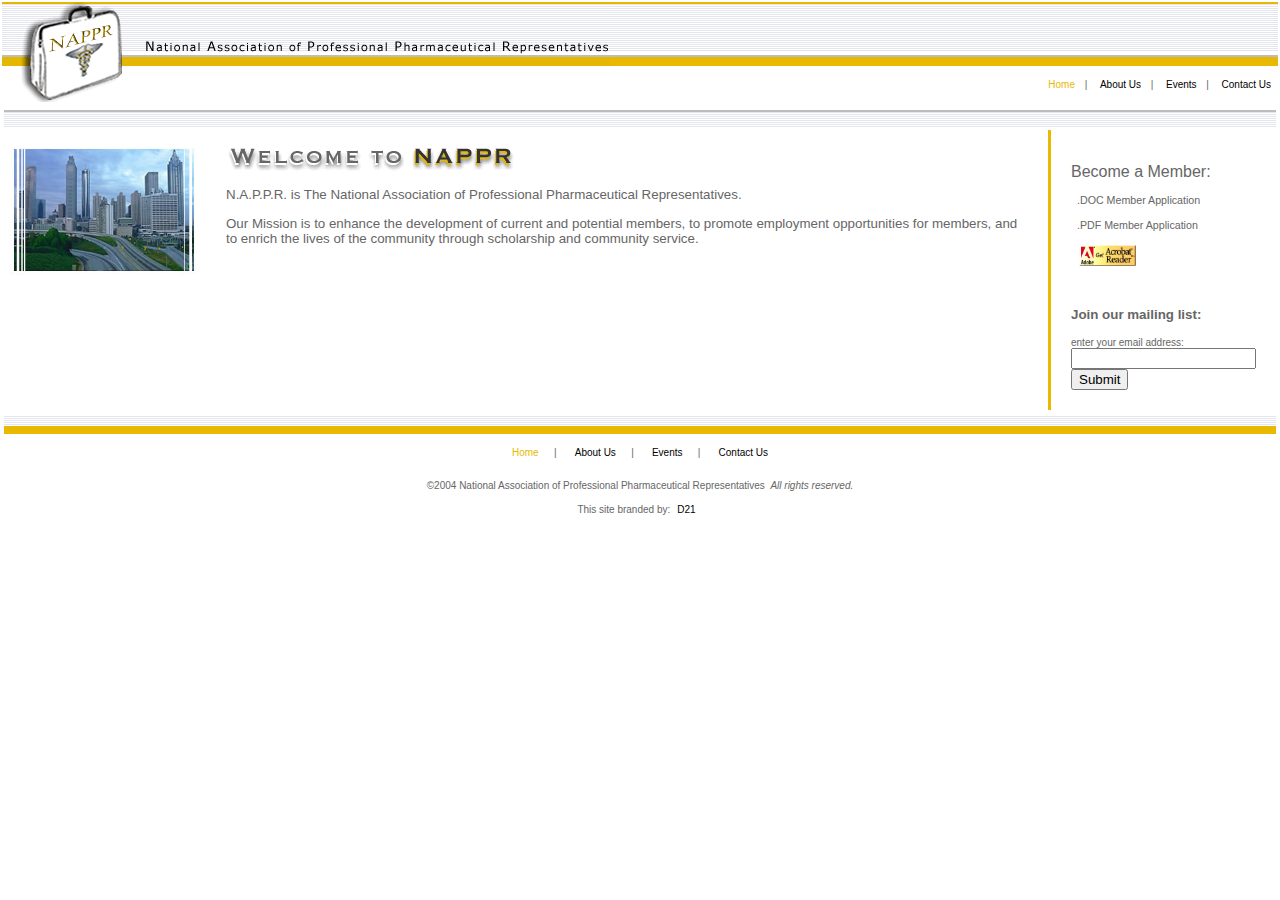
<file: nappr_main/index.html>
<!DOCTYPE html PUBLIC "-//W3C//DTD XHTML 1.0 Transitional//EN"
    "http://www.w3.org/TR/xhtml1/DTD/xhtml1-transitional.dtd">
<html xmlns="http://www.w3.org/1999/xhtml">
<head>
<title>NAPPR.net :.. Home</title>
<meta http-equiv="Content-Type" content="text/html; charset=iso-8859-1" />
<meta http-equiv="Expires" content="-1" />
<meta http-equiv="pragma" content="no-cache" />
<meta name="author" content="will bowling" />
<meta name="ROBOTS" content="ALL" />
<meta name="Description" content="The National Association of Professional Pharmacuetical Representatives" />
<meta name="Keywords" content="nappr.net, nappr, national, association, pharmacuetical, representatives" />
<script language="JavaScript" type="text/javascript">
<!-- hide from javascript disabled browsers.
	
	function qLinks()
		{ }
	
//-->
</script>

<link href="docs/nappr.css" rel="stylesheet" type="text/css" />
<script language="JavaScript" type="text/javascript">
<!--
function MM_reloadPage(init) {  //reloads the window if Nav4 resized
  if (init==true) with (navigator) {if ((appName=="Netscape")&&(parseInt(appVersion)==4)) {
    document.MM_pgW=innerWidth; document.MM_pgH=innerHeight; onresize=MM_reloadPage; }}
  else if (innerWidth!=document.MM_pgW || innerHeight!=document.MM_pgH) location.reload();
}
MM_reloadPage(true);
//-->
</script>
</head>
<body marginheight="0" marginwidth="0" leftmargin="0" topmargin="0" rightmargin="0" bottommargin="0">
<table width="100%">
  <tr> 
    <td align="left"> 
      <!-- insert nested head and logo nav here -->
      <table border="0" cellpadding="0" cellspacing="0" width="100%">
        <tr>
          <!-- row 1 -->
          <td colspan="2" background="images/shim.gif" height="15"><a href="#" class="head"><img src="images/top1.gif" alt="" name="top1" width="609" height="65" border="0" id="top1" /></a></td>
        </tr>
        <tr>
          <!-- row 2 -->
          <td><img src="images/top2.gif" alt="" name="top2" width="125" height="35" border="0" id="top2" /></td>
          <td bgcolor="#ffffff" align="right" id="subfooter"> <a href="#" id="home"  style="color: #e8b900;">Home</a>&nbsp;|&nbsp; 
            <a href="docs/about.html" id="about">About Us</a>&nbsp;|&nbsp; <a href="docs/events.html" id="events">Events</a>&nbsp;|&nbsp; 
            <!-- <a href="docs/gallery.html" id="gallery">Gallery</a>&nbsp;|&nbsp; -->
            <a href="docs/contact.html" id="contact">Contact Us</a> </td>
        </tr>
      </table></td>
  </tr>
  <tr> 
    <td id="main"> 
      <!-- nested table  -->
      <table width="100%" border="0">
        <tr> 
          <td colspan="3" height="22" background="images/btmshim.gif"></td>
        </tr>
        <tr> 
          <td width="160" height="208" align="left" valign="top"> <img src="images/skyline.jpg" alt="" width="200" border="0" id="mainimage" /> 
          </td>
          <td align="left" valign="top" id="main1"> <img src="images/welcome.gif" alt="welcome to nappr" border="0" align="top" id="headerimg" /> 
            <p>N.A.P.P.R. is The National Association of Professional Pharmaceutical 
              Representatives.</p>
            <p> Our Mission is to enhance the development of current and potential 
              members, to promote employment opportunities for members, and to 
              enrich the lives of the community through scholarship and community 
              service. </p>
            <br /> </td>
          <td align="left" valign="top" id="main2" width="160"> 
		  
		                
			<h2>Become a Member:</h2>			
		
            	<p><a href="docs/NAPPRapp.doc" target="_blank" class="qlinks">.DOC Member Application</a></p>
           	    <p><a href="docs/NAPPRapp.pdf" target="_blank" class="qlinks">.PDF Member Application</a></p>
                <p><a href="http://www.adobe.com/products/acrobat/readstep2.html" class="qlinks">
				<img src="images/reader.gif" alt="get acrobat reader" width="60" border="0" /></a></p>
           			
			<br />
						
            <!-- quick links form  
            <form action="" name="quicklinks" id="quicklinks">
              <select name="select">
                <option>:: Quicklinks ::</option>
                <option>Meeting Agenda</option>
                <option>Membership App.</option>
              </select>
            </form>-->
            <h3>Join our mailing list:</h3>

			<form action="http://www.digital-21.com/cgi-bin/nappr/mojo.cgi">
              <div align="left">
                <input type="hidden" name="flavor" value="subscribe" />
                <input type="hidden" name="list" value="glbc" />
				enter your email address:<br />
                <input type="text" name="email" value="" /><br />
                <input type="submit" value="Submit" />
              </div>
            </form>
			
			
			
		  </td>
        </tr>
        <tr> 
          <td height="20" colspan="3" align="center" id="footer">&nbsp;</td>
        </tr>
        <tr> 
          <td colspan="3" align="center" id="subfooter"> <br /> <a href="#" id="home"  style="color: #e8b900;">Home</a>&nbsp;&nbsp;&nbsp;|&nbsp;&nbsp;&nbsp; 
            <a href="docs/about.html" id="about">About Us</a>&nbsp;&nbsp;&nbsp;|&nbsp;&nbsp;&nbsp; 
            <a href="docs/events.html" id="events">Events</a>&nbsp;&nbsp;&nbsp;|&nbsp;&nbsp;&nbsp; 
            <!-- <a href="docs/gallery.html" id="gallery">Gallery</a>&nbsp;&nbsp;&nbsp;|&nbsp;&nbsp;&nbsp; -->
            <a href="docs/contact.html" id="contact">Contact Us</a> <br /> <br /> 
            <br /> <div align="center" id="brand">&copy;2004 National Association 
              of Professional Pharmaceutical Representatives&nbsp;&nbsp;<em>All 
              rights reserved.</em> 
              <p></p>
              This site branded by:<a href="http://www.digital-21.com/">D21</a></div>
            <br /> </td>
        </tr>
      </table>
      <!-- end nested main table -->
    </td>
  </tr>
</table>
</body>
</html>
</file>
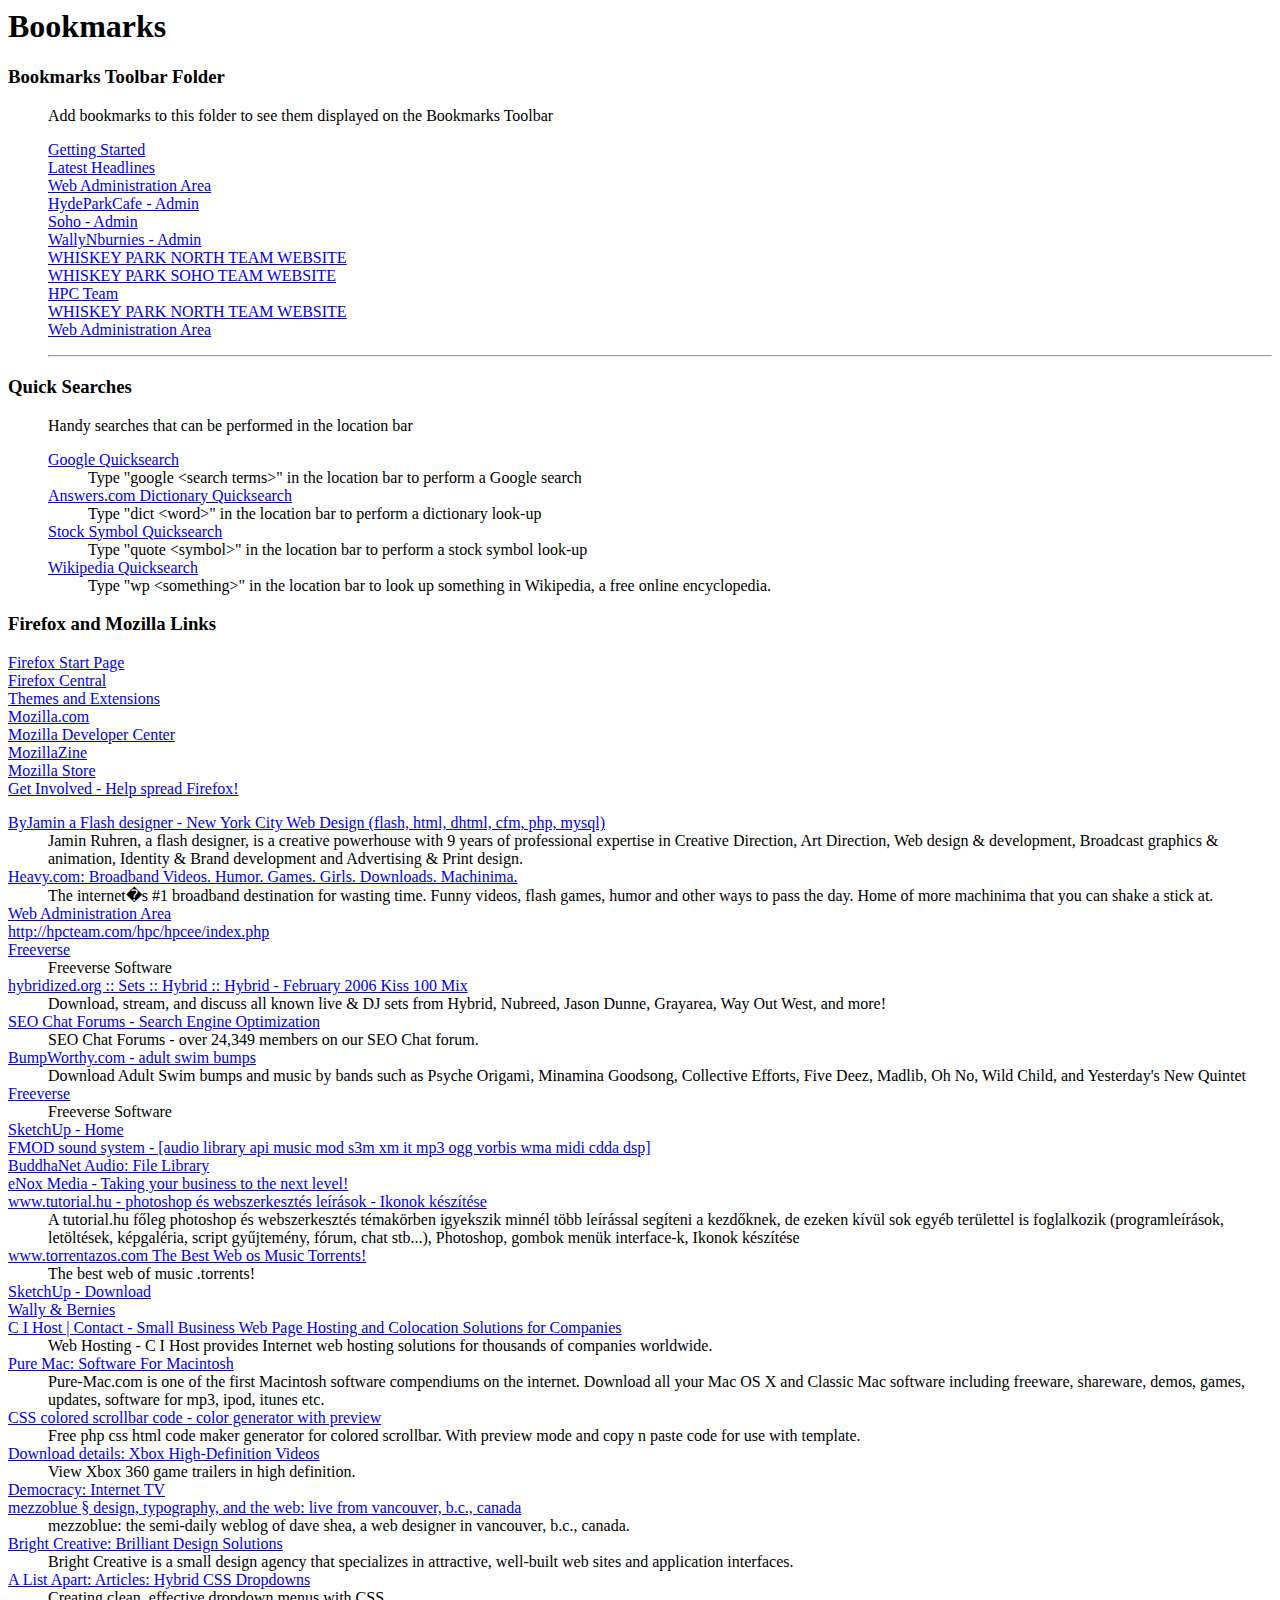
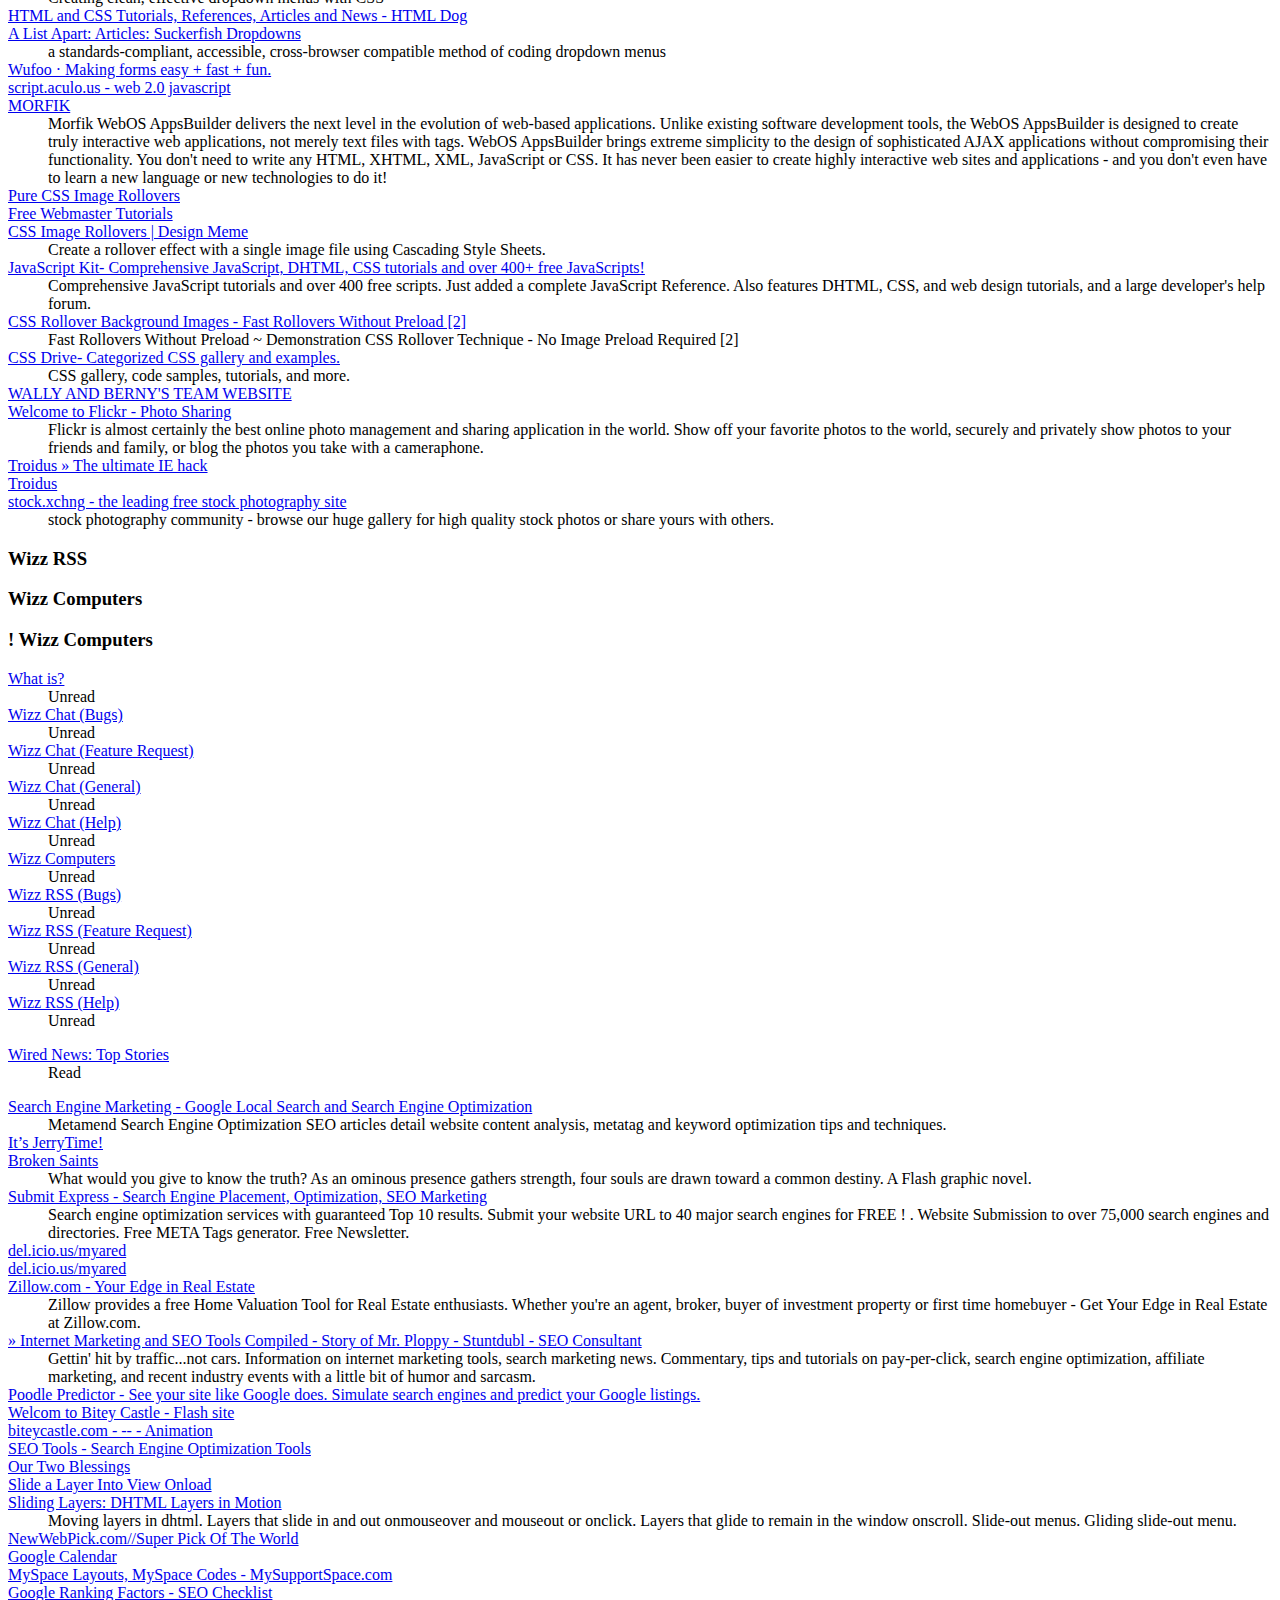
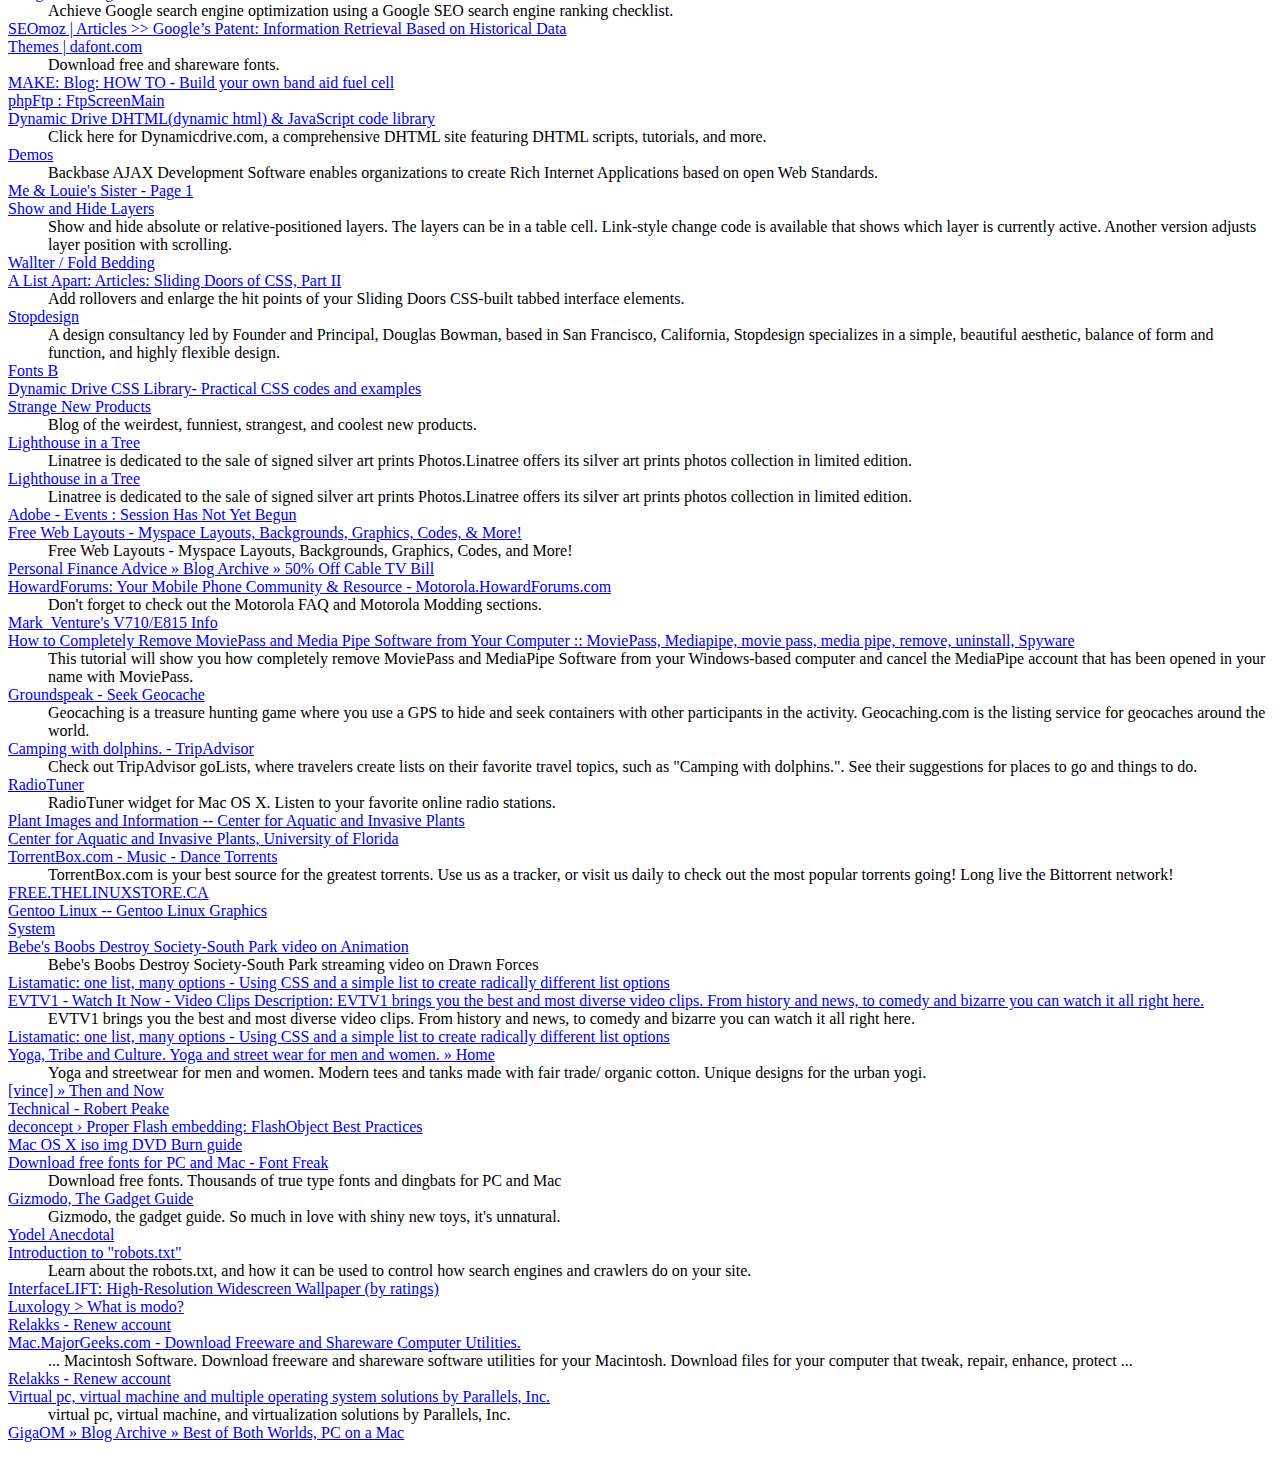
<file: bookmarks_9.29.06.html>
<!DOCTYPE NETSCAPE-Bookmark-file-1>
<!-- This is an automatically generated file.
     It will be read and overwritten.
     DO NOT EDIT! -->
<META HTTP-EQUIV="Content-Type" CONTENT="text/html; charset=UTF-8">
<TITLE>Bookmarks</TITLE>
<H1 LAST_MODIFIED="1155670015">Bookmarks</H1>

<DL><p>
    <DT><H3 LAST_MODIFIED="1155757057" PERSONAL_TOOLBAR_FOLDER="true" ID="rdf:#$FvPhC3">Bookmarks Toolbar Folder</H3>
<DD>Add bookmarks to this folder to see them displayed on the Bookmarks Toolbar
    <DL><p>
        <DT><A HREF="http://www.mozilla.com/products/firefox/central.html" ICON="[data-uri]" LAST_CHARSET="ISO-8859-1" ID="rdf:#$GvPhC3">Getting Started</A>
        <DT><A HREF="http://fxfeeds.mozilla.com/" LAST_MODIFIED="1159563294" FEEDURL="http://fxfeeds.mozilla.com/rss20.xml" ID="rdf:#$HvPhC3">Latest Headlines</A>
        <DT><A HREF="http://whiskeynorth.com/webadmin/" ADD_DATE="1146004141" LAST_VISIT="1154359836" LAST_CHARSET="ISO-8859-1" ID="rdf:#$zVNSY1">Web Administration Area</A>
        <DT><A HREF="http://www.thehydeparkcafe.com/webadmin/" ADD_DATE="1146063866" LAST_VISIT="1155137655" LAST_CHARSET="ISO-8859-1" ID="rdf:#$WyWa63">HydeParkCafe - Admin</A>
        <DT><A HREF="http://www.whiskeysoho.com/webadmin/" ADD_DATE="1146585718" LAST_VISIT="1151621685" LAST_CHARSET="ISO-8859-1" ID="rdf:#$RFC423">Soho - Admin</A>
        <DT><A HREF="http://www.wallyandbernies.com/webadmin/" ADD_DATE="1148334960" LAST_VISIT="1151676743" LAST_CHARSET="ISO-8859-1" ID="rdf:#$06hiR1">WallyNburnies - Admin</A>
        <DT><A HREF="http://wpnorthteam.com/wpnee/index.php" ADD_DATE="1152830289" LAST_VISIT="1155148889" LAST_CHARSET="ISO-8859-1" ID="rdf:#$vJtA5">WHISKEY PARK NORTH TEAM WEBSITE</A>
        <DT><A HREF="http://wpsohoteam.com/wpsee/index.php" ADD_DATE="1152830302" LAST_CHARSET="ISO-8859-1" ID="rdf:#$wJtA5">WHISKEY PARK SOHO TEAM WEBSITE</A>
        <DT><A HREF="http://hpcteam.com/hpc/hpcee/index.php" ADD_DATE="1155148784" LAST_CHARSET="ISO-8859-1" ID="rdf:#$QvIVM3">HPC Team</A>
        <DT><A HREF="http://wpnorthteam.com/wpnee/index.php" ADD_DATE="1155148814" LAST_VISIT="1155148889" LAST_CHARSET="ISO-8859-1" ID="rdf:#$RvIVM3">WHISKEY PARK NORTH TEAM WEBSITE</A>
        <DT><A HREF="http://63.246.133.48/~thehydep/webadmin/index.php" ADD_DATE="1155757057" LAST_VISIT="1155761430" LAST_CHARSET="ISO-8859-1" ID="rdf:#$ZEqLV2">Web Administration Area</A>
    </DL><p>
    <HR>
    <DT><H3 ID="rdf:#$6wPhC3">Quick Searches</H3>
<DD>Handy searches that can be performed in the location bar
    <DL><p>
        <DT><A HREF="http://www.google.com/search?q=%s" SHORTCUTURL="google" ICON="[data-uri]" LAST_CHARSET="UTF-8" ID="rdf:#$7wPhC3">Google Quicksearch</A>
<DD>Type &quot;google &lt;search terms&gt;&quot; in the location bar to perform a Google search
        <DT><A HREF="http://www.answers.com/main/ntquery?gwp=13&s=%s" SHORTCUTURL="dict" ID="rdf:#$8wPhC3">Answers.com Dictionary Quicksearch</A>
<DD>Type &quot;dict &lt;word&gt;&quot; in the location bar to perform a dictionary look-up
        <DT><A HREF="http://www.google.com/search?q=stocks:%s" SHORTCUTURL="quote" ICON="[data-uri]" LAST_CHARSET="UTF-8" ID="rdf:#$9wPhC3">Stock Symbol Quicksearch</A>
<DD>Type &quot;quote &lt;symbol&gt;&quot; in the location bar to perform a stock symbol look-up
        <DT><A HREF="http://en.wikipedia.org/wiki/Special:Search?search=%s" SHORTCUTURL="wp" ID="rdf:#$awPhC3">Wikipedia Quicksearch</A>
<DD>Type &quot;wp &lt;something&gt;&quot; in the location bar to look up something in Wikipedia, a free online encyclopedia.
    </DL><p>
    <DT><H3 ID="rdf:#$ZvPhC3">Firefox and Mozilla Links</H3>
    <DL><p>
        <DT><A HREF="http://en-us.start.mozilla.com/firefox" ICON="[data-uri]" LAST_CHARSET="ISO-8859-1" ID="rdf:#$.vPhC3">Firefox Start Page</A>
        <DT><A HREF="http://www.mozilla.com/products/firefox/central.html" ICON="[data-uri]" LAST_CHARSET="ISO-8859-1" ID="rdf:#$77PPl2">Firefox Central</A>
        <DT><A HREF="http://addons.mozilla.org/?application=firefox" ICON="[data-uri]" LAST_CHARSET="UTF-8" ID="rdf:#$0wPhC3">Themes and Extensions</A>
        <DT><A HREF="http://www.mozilla.com/" LAST_VISIT="1148411494" ICON="[data-uri]" LAST_CHARSET="UTF-8" ID="rdf:#$+vPhC3">Mozilla.com</A>
        <DT><A HREF="http://developer.mozilla.org/" ICON="[data-uri]" LAST_CHARSET="ISO-8859-1" ID="rdf:#$1wPhC3">Mozilla Developer Center</A>
        <DT><A HREF="http://www.mozillazine.org/" ICON="[data-uri]" LAST_CHARSET="ISO-8859-1" ID="rdf:#$2wPhC3">MozillaZine</A>
        <DT><A HREF="http://store.mozilla.org/" ICON="[data-uri]" LAST_CHARSET="ISO-8859-1" ID="rdf:#$3wPhC3">Mozilla Store</A>
        <DT><A HREF="http://www.spreadfirefox.com/" LAST_CHARSET="UTF-8" ID="rdf:#$4wPhC3">Get Involved - Help spread Firefox!</A>
    </DL><p>
    <DT><A HREF="http://byjamin.com/" ADD_DATE="1145894193" LAST_CHARSET="ISO-8859-1" ID="rdf:#$CLouR">ByJamin a Flash designer - New York City Web Design (flash, html, dhtml, cfm, php, mysql)</A>
<DD>Jamin Ruhren, a flash designer, is a creative powerhouse with 9 years of professional expertise in Creative Direction, Art Direction, Web design &amp; development, Broadcast graphics &amp; animation, Identity &amp; Brand development and Advertising &amp; Print design.
    <DT><A HREF="http://www.heavy.com/heavy.php" ADD_DATE="1145972639" LAST_CHARSET="UTF-8" ID="rdf:#$KRNSY1">Heavy.com: Broadband Videos. Humor. Games. Girls. Downloads. Machinima.</A>
<DD>The internet�s #1 broadband destination for wasting time. Funny videos, flash games, humor and other ways to pass the day. Home of more machinima that you can shake a stick at.
    <DT><A HREF="http://whiskeynorth.com/webadmin/index.php" ADD_DATE="1146014799" LAST_VISIT="1152832126" LAST_CHARSET="ISO-8859-1" ID="rdf:#$XWNSY1">Web Administration Area</A>
    <DT><A HREF="http://hpcteam.com/hpc/hpcee/index.php" ADD_DATE="1146145974" LAST_VISIT="1155148671" LAST_CHARSET="ISO-8859-1" ID="rdf:#$lJWa63">http://hpcteam.com/hpc/hpcee/index.php</A>
    <DT><A HREF="http://www.freeverse.com/" ADD_DATE="1146147713" LAST_VISIT="1146170088" ICON="[data-uri]" LAST_CHARSET="ISO-8859-1" ID="rdf:#$QJWa63">Freeverse</A>
<DD>Freeverse Software
    <DT><A HREF="http://www.hybridized.org/sets/?id=328&download=411" ADD_DATE="1146150645" LAST_VISIT="1147381480" ICON="[data-uri]" LAST_CHARSET="UTF-8" ID="rdf:#$iKWa63">hybridized.org :: Sets :: Hybrid :: Hybrid - February 2006 Kiss 100 Mix</A>
<DD>Download, stream, and discuss all known live &amp; DJ sets from Hybrid, Nubreed, Jason Dunne, Grayarea, Way Out West, and more!
    <DT><A HREF="http://forums.seochat.com/" ADD_DATE="1146156534" LAST_VISIT="1146156535" ICON="[data-uri]" LAST_CHARSET="ISO-8859-1" ID="rdf:#$VKWa63">SEO Chat Forums - Search Engine Optimization</A>
<DD>SEO Chat Forums - over 24,349 members on our SEO Chat forum.
    <DT><A HREF="http://www.bumpworthy.com/" ADD_DATE="1146160814" LAST_CHARSET="ISO-8859-1" ID="rdf:#$PLWa63">BumpWorthy.com - adult swim bumps</A>
<DD>Download Adult Swim bumps and music by bands such as Psyche Origami, Minamina Goodsong, Collective Efforts, Five Deez, Madlib, Oh No, Wild Child, and Yesterday&#39;s New Quintet
    <DT><A HREF="http://www.freeverse.com/" ADD_DATE="1146170093" LAST_CHARSET="ISO-8859-1" ID="rdf:#$bNWa63">Freeverse</A>
<DD>Freeverse Software
    <DT><A HREF="http://sketchup.google.com/" ADD_DATE="1146246575" LAST_VISIT="1146773747" LAST_CHARSET="ISO-8859-1" ID="rdf:#$73Vsf">SketchUp - Home</A>
    <DT><A HREF="http://fmod.org/" ADD_DATE="1146493616" LAST_CHARSET="ISO-8859-1" ID="rdf:#$2uC423">FMOD sound system - [audio library api music mod s3m xm it mp3 ogg vorbis wma midi cdda dsp]</A>
    <DT><A HREF="http://www.buddhanet.net/audio-library.htm" ADD_DATE="1146494365" LAST_VISIT="1146494513" ICON="[data-uri]" LAST_CHARSET="ISO-8859-1" ID="rdf:#$kuC423">BuddhaNet Audio: File Library</A>
    <DT><A HREF="http://www.enoxmedia.com/main/WORK/eVites/eNox_Ad0406/index.php" ADD_DATE="1146523830" LAST_VISIT="1147096646" LAST_CHARSET="ISO-8859-1" ID="rdf:#$.xC423">eNox Media - Taking your business to the next level!</A>
    <DT><A HREF="http://www.tutorial.hu/content/view/383/25/" ADD_DATE="1146599970" LAST_CHARSET="ISO-8859-2" ID="rdf:#$GHC423">www.tutorial.hu - photoshop és webszerkesztés leírások - Ikonok készítése</A>
<DD>A tutorial.hu főleg photoshop és webszerkesztés témakörben igyekszik minnél több leírással segíteni a kezdőknek, de ezeken kívül sok egyéb területtel is foglalkozik (programleírások, letöltések, képgaléria, script gyűjtemény, fórum, chat stb...), Photoshop, gombok menük interface-k, Ikonok készítése
    <DT><A HREF="http://www.torrentazos.com/index.php" ADD_DATE="1146602455" LAST_CHARSET="ISO-8859-1" ID="rdf:#$8IC423">www.torrentazos.com The Best Web os Music Torrents!</A>
<DD>The best web of music .torrents!
    <DT><A HREF="http://sketchup.google.com/download.html" ADD_DATE="1146665807" LAST_VISIT="1147380546" LAST_CHARSET="ISO-8859-1" ID="rdf:#$js8mp3">SketchUp - Download</A>
    <DT><A HREF="http://www.wallyandbernies.com/main_site/index.php" ADD_DATE="1146692062" LAST_VISIT="1155755420" LAST_CHARSET="ISO-8859-1" ID="rdf:#$4w8mp3">Wally &amp; Bernies</A>
    <DT><A HREF="http://www.cihost.com/contact/live-chat.php" ADD_DATE="1146763562" LAST_VISIT="1148574902" ICON="[data-uri]" LAST_CHARSET="UTF-8" ID="rdf:#$6F8mp3">C I Host | Contact - Small Business Web Page Hosting and Colocation Solutions for Companies</A>
<DD>Web Hosting - C I Host provides Internet web hosting solutions for thousands of companies worldwide.
    <DT><A HREF="http://www.pure-mac.com/" ADD_DATE="1146860352" LAST_VISIT="1147380580" ICON="[data-uri]" LAST_CHARSET="ISO-8859-1" ID="rdf:#$g9DQB">Pure Mac: Software For Macintosh</A>
<DD>Pure-Mac.com is one of the first Macintosh software compendiums on the internet. Download all your Mac OS X and Classic Mac software including freeware, shareware, demos, games, updates, software for mp3, ipod, itunes etc.
    <DT><A HREF="http://www.maketemplate.com/scrollbar/" ADD_DATE="1147118709" LAST_VISIT="1147293874" ICON="[data-uri]" LAST_CHARSET="UTF-8" ID="rdf:#$zGbfX">CSS colored scrollbar code - color generator with preview</A>
<DD>Free php css html code maker generator for colored scrollbar.  With preview mode and copy n paste code for use with template.
    <DT><A HREF="http://www.microsoft.com/downloads/details.aspx?FamilyID=abde1e02-b529-469e-ae6a-7417fcde9e12&DisplayLang=en" ADD_DATE="1147127101" LAST_CHARSET="UTF-8" ID="rdf:#$h+oJA">Download details: Xbox High-Definition Videos</A>
<DD>View  Xbox 360 game trailers in high definition.
    <DT><A HREF="http://www.getdemocracy.com/watch/" ADD_DATE="1147291219" LAST_CHARSET="ISO-8859-1" ID="rdf:#$Gx.d92">Democracy: Internet TV</A>
    <DT><A HREF="http://www.mezzoblue.com/" ADD_DATE="1147294283" LAST_CHARSET="UTF-8" ID="rdf:#$Hx.d92">mezzoblue  §  design, typography, and the web: live from vancouver, b.c., canada</A>
<DD>mezzoblue: the semi-daily weblog of dave shea, a web designer in vancouver, b.c., canada.
    <DT><A HREF="http://www.brightcreative.com/" ADD_DATE="1147295801" LAST_VISIT="1147295858" ICON="[data-uri]" LAST_CHARSET="UTF-8" ID="rdf:#$8y.d92">Bright Creative: Brilliant Design Solutions</A>
<DD>Bright Creative is a small design agency that specializes in attractive, well-built web sites and application interfaces.
    <DT><A HREF="http://www.alistapart.com/articles/hybrid" ADD_DATE="1147295871" LAST_VISIT="1147391124" ICON="[data-uri]" LAST_CHARSET="UTF-8" ID="rdf:#$9y.d92">A List Apart: Articles: Hybrid CSS Dropdowns</A>
<DD>Creating clean, effective dropdown menus with CSS
    <DT><A HREF="http://www.htmldog.com/" ADD_DATE="1147296521" LAST_VISIT="1147296734" ICON="[data-uri]" LAST_CHARSET="UTF-8" ID="rdf:#$ay.d92">HTML and CSS Tutorials, References, Articles and News - HTML Dog</A>
    <DT><A HREF="http://www.alistapart.com/articles/dropdowns" ADD_DATE="1147391136" LAST_VISIT="1149713930" ICON="[data-uri]" LAST_CHARSET="UTF-8" ID="rdf:#$Fe0ee1">A List Apart: Articles: Suckerfish Dropdowns</A>
<DD>a standards-compliant, accessible, cross-browser compatible method of coding dropdown menus
    <DT><A HREF="http://wufoo.com/" ADD_DATE="1147448325" LAST_VISIT="1147448637" LAST_CHARSET="UTF-8" ID="rdf:#$1m0ee1">Wufoo · Making forms easy + fast + fun.</A>
    <DT><A HREF="http://script.aculo.us/" ADD_DATE="1147448790" LAST_CHARSET="UTF-8" ID="rdf:#$2m0ee1">script.aculo.us - web 2.0 javascript</A>
    <DT><A HREF="http://www.morfik.com/" ADD_DATE="1147448859" LAST_VISIT="1152645836" ICON="data:" LAST_CHARSET="ISO-8859-1" ID="rdf:#$3m0ee1">MORFIK</A>
<DD>Morfik WebOS AppsBuilder delivers the next level in the evolution of web-based applications. Unlike existing software development tools, the WebOS AppsBuilder is designed to create truly interactive web applications, not merely text files with tags. WebOS AppsBuilder brings extreme simplicity to the design of sophisticated AJAX applications without compromising their functionality. You don&#39;t need to write any HTML, XHTML, XML, JavaScript or CSS. It has never been easier to create highly interactive web sites and applications - and you don&#39;t even have to learn a new language or new technologies to do it!
    <DT><A HREF="http://www.tutorio.com/tutorial/pure-css-image-rollovers" ADD_DATE="1147718696" LAST_VISIT="1150156288" ICON="[data-uri]" LAST_CHARSET="ISO-8859-1" ID="rdf:#$R8KyC2">Pure CSS Image Rollovers</A>
    <DT><A HREF="http://www.tutorio.com/" ADD_DATE="1147719085" LAST_CHARSET="ISO-8859-1" ID="rdf:#$S8KyC2">Free Webmaster Tutorials</A>
    <DT><A HREF="http://www.designmeme.com/articles/cssrollovers/" ADD_DATE="1147719091" LAST_VISIT="1149872428" ICON="[data-uri]" LAST_CHARSET="UTF-8" ID="rdf:#$T8KyC2">CSS Image Rollovers | Design Meme</A>
<DD>Create a rollover effect with a single image file using Cascading Style Sheets.
    <DT><A HREF="http://javascriptkit.com/" ADD_DATE="1147721716" LAST_VISIT="1155570278" ICON="[data-uri]" LAST_CHARSET="ISO-8859-1" ID="rdf:#$l9KyC2">JavaScript Kit- Comprehensive JavaScript, DHTML, CSS tutorials and over 400+ free JavaScripts!</A>
<DD>Comprehensive JavaScript tutorials and over 400 free scripts. Just added a complete JavaScript Reference. Also features DHTML, CSS, and web design tutorials, and a large developer&#39;s help forum.
    <DT><A HREF="http://www.tanfa.co.uk/css/examples/rollover-images-no-preload2.asp" ADD_DATE="1147735154" LAST_VISIT="1149872675" ICON="[data-uri]" LAST_CHARSET="ISO-8859-1" ID="rdf:#$JaKyC2">CSS Rollover Background Images - Fast Rollovers Without Preload [2]</A>
<DD>Fast Rollovers Without Preload ~ Demonstration CSS Rollover Technique - No Image Preload Required [2]
    <DT><A HREF="http://www.cssdrive.com/" ADD_DATE="1147801106" LAST_VISIT="1152304853" ICON="[data-uri]" LAST_CHARSET="ISO-8859-1" ID="rdf:#$HcKyC2">CSS Drive- Categorized CSS gallery and examples.</A>
<DD>CSS gallery, code samples, tutorials, and more.
    <DT><A HREF="http://wbnhteam.com/wbnhee/index.php" ADD_DATE="1148333216" LAST_VISIT="1152819272" LAST_CHARSET="ISO-8859-1" ID="rdf:#$mjIxv3">WALLY AND BERNY&#39;S TEAM WEBSITE</A>
    <DT><A HREF="http://flickr.com/" ADD_DATE="1148394126" LAST_VISIT="1148394259" ICON="[data-uri]" LAST_CHARSET="UTF-8" ID="rdf:#$FjsQ">Welcome to Flickr - Photo Sharing</A>
<DD>Flickr is almost certainly the best online photo management and sharing application in the world. Show off your favorite photos to the world, securely and privately show photos to your friends and family, or blog the photos you take with a cameraphone.
    <DT><A HREF="http://troidus.com/article/21" ADD_DATE="1148407639" LAST_VISIT="1148407706" ICON="[data-uri]" LAST_CHARSET="UTF-8" ID="rdf:#$ElsQ">Troidus » The ultimate IE hack</A>
    <DT><A HREF="http://troidus.com/" ADD_DATE="1148407928" LAST_VISIT="1148507288" ICON="[data-uri]" LAST_CHARSET="UTF-8" ID="rdf:#$FlsQ">Troidus</A>
    <DT><A HREF="http://www.sxc.hu/" ADD_DATE="1148416275" LAST_CHARSET="UTF-8" ID="rdf:#$ymsQ">stock.xchng - the leading free stock photography site</A>
<DD>stock photography community - browse our huge gallery for high quality stock photos or share yours with others.
    <DT><H3 ADD_DATE="1148417475" LAST_MODIFIED="1148422262" ID="rdf:#$zXiCY2">Wizz RSS</H3>
    <DL><p>
        <DT><H3 ADD_DATE="1148417478" ID="rdf:#$AXiCY2">Wizz Computers</H3>
        <DL><p>
            <DT><H3 ADD_DATE="1148417478" ID="rdf:#$BXiCY2">! Wizz Computers</H3>
            <DL><p>
                <DT><A HREF="http://www.wizzcomputers.com/Whatis.php" ADD_DATE="1148417478" ID="rdf:#$CXiCY2">What is?</A>
<DD>Unread
                <DT><A HREF="http://www.wizzcomputers.com/phpBB2/rss.php?f=6" ADD_DATE="1148417478" ID="rdf:#$DXiCY2">Wizz Chat (Bugs)</A>
<DD>Unread
                <DT><A HREF="http://www.wizzcomputers.com/phpBB2/rss.php?f=7" ADD_DATE="1148417478" ID="rdf:#$EXiCY2">Wizz Chat (Feature Request)</A>
<DD>Unread
                <DT><A HREF="http://www.wizzcomputers.com/phpBB2/rss.php?f=5" ADD_DATE="1148417478" ID="rdf:#$FXiCY2">Wizz Chat (General)</A>
<DD>Unread
                <DT><A HREF="http://www.wizzcomputers.com/phpBB2/rss.php?f=8" ADD_DATE="1148417478" ID="rdf:#$GXiCY2">Wizz Chat (Help)</A>
<DD>Unread
                <DT><A HREF="http://www.wizzcomputers.com/Wizz.php" ADD_DATE="1148417478" ID="rdf:#$HXiCY2">Wizz Computers</A>
<DD>Unread
                <DT><A HREF="http://www.wizzcomputers.com/phpBB2/rss.php?f=2" ADD_DATE="1148417478" ID="rdf:#$IXiCY2">Wizz RSS (Bugs)</A>
<DD>Unread
                <DT><A HREF="http://www.wizzcomputers.com/phpBB2/rss.php?f=3" ADD_DATE="1148417478" ID="rdf:#$JXiCY2">Wizz RSS (Feature Request)</A>
<DD>Unread
                <DT><A HREF="http://www.wizzcomputers.com/phpBB2/rss.php?f=1" ADD_DATE="1148417478" ID="rdf:#$KXiCY2">Wizz RSS (General)</A>
<DD>Unread
                <DT><A HREF="http://www.wizzcomputers.com/phpBB2/rss.php?f=4" ADD_DATE="1148417478" ID="rdf:#$LXiCY2">Wizz RSS (Help)</A>
<DD>Unread
            </DL><p>
        </DL><p>
        <DT><A HREF="http://www.wired.com/rss/index.xml" ADD_DATE="1148422624" LAST_MODIFIED="1148422682" SHORTCUTURL="wizzhttp://www.wired.com/" ICON="[data-uri]" ID="rdf:#$32jCY2">Wired News: Top Stories</A>
<DD>Read
    </DL><p>
    <DT><A HREF="http://www.metamend.com/article-google-local-search.html" ADD_DATE="1148487574" LAST_VISIT="1148672653" ICON="[data-uri]" LAST_CHARSET="ISO-8859-1" ID="rdf:#$dJsDQ">Search Engine Marketing - Google Local Search and Search Engine Optimization</A>
<DD>Metamend Search Engine Optimization SEO articles detail website content analysis, metatag and keyword optimization tips and techniques.
    <DT><A HREF="http://itsjerrytime.com/" ADD_DATE="1148490172" LAST_CHARSET="UTF-8" ID="rdf:#$eJsDQ">It’s JerryTime!</A>
    <DT><A HREF="http://bs.brokensaints.com/#" ADD_DATE="1148490212" LAST_VISIT="1148490246" ICON="[data-uri]" LAST_CHARSET="ISO-8859-1" ID="rdf:#$fJsDQ">Broken Saints</A>
<DD>What would you give to know the truth? As an ominous presence gathers strength, four souls are drawn toward a common destiny. A Flash graphic novel.
    <DT><A HREF="http://www.submitexpress.com/" ADD_DATE="1148575772" LAST_VISIT="1148589468" LAST_CHARSET="ISO-8859-1" ID="rdf:#$rVsDQ">Submit Express - Search Engine Placement, Optimization, SEO Marketing</A>
<DD>Search engine optimization services with guaranteed Top 10 results. Submit your website URL to 40 major search engines for FREE ! . Website Submission to over 75,000 search engines and directories. Free META Tags generator. Free Newsletter.
    <DT><A HREF="http://del.icio.us/myared?page=2" ADD_DATE="1148576397" LAST_VISIT="1156445641" ICON="[data-uri]" LAST_CHARSET="UTF-8" ID="rdf:#$sVsDQ">del.icio.us/myared</A>
    <DT><A HREF="http://del.icio.us/myared?page=2" ADD_DATE="1148576411" LAST_VISIT="1156445641" ICON="[data-uri]" LAST_CHARSET="UTF-8" ID="rdf:#$tVsDQ">del.icio.us/myared</A>
    <DT><A HREF="http://www.zillow.com/" ADD_DATE="1148576415" LAST_VISIT="1148669557" ICON="[data-uri]" LAST_CHARSET="UTF-8" ID="rdf:#$uVsDQ">Zillow.com - Your Edge in Real Estate</A>
<DD>Zillow provides a free Home Valuation Tool for Real Estate enthusiasts.  Whether you&#39;re an agent, broker, buyer of investment property or first time homebuyer - Get Your Edge in Real Estate at Zillow.com.
    <DT><A HREF="http://www.stuntdubl.com/2005/06/27/internet-marketing-tools/" ADD_DATE="1148595587" LAST_VISIT="1148672635" ICON="[data-uri]" LAST_CHARSET="UTF-8" ID="rdf:#$cYsDQ">» Internet Marketing and SEO Tools Compiled - Story of Mr. Ploppy - Stuntdubl - SEO Consultant</A>
<DD>Gettin&#39; hit by traffic...not cars.  Information on internet marketing tools, search marketing news. Commentary, tips and tutorials on pay-per-click, search engine optimization, affiliate marketing, and recent industry events with a little bit of humor and sarcasm. 
    <DT><A HREF="http://www.gritechnologies.com/tools/spider.go" ADD_DATE="1148600353" LAST_VISIT="1148672606" ICON="data:" LAST_CHARSET="ISO-8859-1" ID="rdf:#$H1tDQ">Poodle Predictor - See your site like Google does. Simulate search engines and predict your Google listings.</A>
    <DT><A HREF="http://oohbitey.com/flash.htm" ADD_DATE="1148651401" LAST_CHARSET="ISO-8859-1" ID="rdf:#$E2tDQ">Welcom to Bitey Castle - Flash site</A>
    <DT><A HREF="http://biteycastle.com/content/animation_fl.php" ADD_DATE="1148651411" LAST_VISIT="1149180948" LAST_CHARSET="ISO-8859-1" ID="rdf:#$F2tDQ">biteycastle.com - -- - Animation</A>
    <DT><A HREF="http://www.webconfs.com/" ADD_DATE="1148672671" LAST_VISIT="1152573129" LAST_CHARSET="ISO-8859-1" ID="rdf:#$o6tDQ">SEO Tools - Search Engine Optimization Tools</A>
    <DT><A HREF="http://www.babyhomepages.net/thegraves/" ADD_DATE="1149185445" LAST_VISIT="1149629412" ICON="[data-uri]" LAST_CHARSET="UTF-8" ID="rdf:#$vpCaF3">Our Two Blessings</A>
    <DT><A HREF="http://www.dyn-web.com/dhtml/slide/glide-onload.html" ADD_DATE="1149190532" LAST_VISIT="1150155924" LAST_CHARSET="ISO-8859-1" ID="rdf:#$YpCaF3">Slide a Layer Into View Onload</A>
    <DT><A HREF="http://www.dyn-web.com/dhtml/slide/" ADD_DATE="1149190543" LAST_VISIT="1150409757" LAST_CHARSET="ISO-8859-1" ID="rdf:#$ZpCaF3">Sliding Layers: DHTML Layers in Motion</A>
<DD>Moving layers in dhtml. Layers that slide in and out onmouseover and mouseout or onclick. Layers that glide to remain in the window onscroll. Slide-out menus. Gliding slide-out menu.
    <DT><A HREF="http://www.newwebpick.com/main.php" ADD_DATE="1149190772" LAST_CHARSET="windows-1252" ID="rdf:#$.pCaF3">NewWebPick.com//Super Pick Of The World</A>
    <DT><A HREF="http://www.google.com/calendar/render?pli=1" ADD_DATE="1149201362" LAST_CHARSET="UTF-8" ID="rdf:#$jrCaF3">Google Calendar</A>
    <DT><A HREF="http://www.myspacesupport.com/" ADD_DATE="1149275295" LAST_CHARSET="ISO-8859-1" ID="rdf:#$Kuhhk1">MySpace Layouts, MySpace Codes - MySupportSpace.com</A>
    <DT><A HREF="http://www.vaughns-1-pagers.com/internet/google-ranking-factors.htm" ADD_DATE="1149528116" LAST_VISIT="1149531735" ICON="[data-uri]" LAST_CHARSET="ISO-8859-1" ID="rdf:#$rOOvY1">Google Ranking Factors - SEO Checklist</A>
<DD>Achieve Google search engine optimization using a Google SEO search engine ranking checklist.
    <DT><A HREF="http://www.seomoz.org/articles/google-historical-data-patent.php" ADD_DATE="1149528247" LAST_CHARSET="ISO-8859-1" ID="rdf:#$sOOvY1">SEOmoz | Articles &gt;&gt; Google’s Patent: Information Retrieval Based on Historical Data</A>
    <DT><A HREF="http://www.dafont.com/themes.php" ADD_DATE="1149629601" LAST_CHARSET="ISO-8859-1" ID="rdf:#$MLl0i2">Themes | dafont.com</A>
<DD>Download free and shareware fonts.
    <DT><A HREF="http://www.makezine.com/blog/archive/2006/06/how_to_build_your_own_band_aid.html" ADD_DATE="1149714522" LAST_CHARSET="UTF-8" ID="rdf:#$T3Zmn3">MAKE: Blog: HOW TO - Build your own band aid fuel cell</A>
    <DT><A HREF="http://69.242.130.150/ftp/?" ADD_DATE="1149727351" LAST_CHARSET="ISO-8859-1" ID="rdf:#$s5Zmn3">phpFtp : FtpScreenMain</A>
    <DT><A HREF="http://www.dynamicdrive.com/" ADD_DATE="1150210882" LAST_VISIT="1159563307" ICON="[data-uri]" LAST_CHARSET="ISO-8859-1" ID="rdf:#$flDlF">Dynamic Drive DHTML(dynamic html) &amp; JavaScript code library</A>
<DD>Click here for Dynamicdrive.com, a comprehensive DHTML site featuring DHTML scripts, tutorials, and more.
    <DT><A HREF="http://www.backbase.com/#home/pulldown/demos.xml[0]" ADD_DATE="1150219189" LAST_VISIT="1152308962" ICON="[data-uri]" LAST_CHARSET="UTF-8" ID="rdf:#$nrDlF">Demos</A>
<DD>Backbase AJAX Development Software enables organizations to create Rich Internet Applications based on open Web Standards.
    <DT><A HREF="http://www.wade.pwp.blueyonder.co.uk/tutorial1.htm" ADD_DATE="1150333999" LAST_CHARSET="windows-1252" ID="rdf:#$5I4Fu1">Me &amp; Louie&#39;s Sister - Page 1</A>
    <DT><A HREF="http://www.dyn-web.com/dhtml/show-hide/" ADD_DATE="1150413094" LAST_CHARSET="ISO-8859-1" ID="rdf:#$eVx5b2">Show and Hide Layers</A>
<DD>Show and hide absolute or relative-positioned layers. The layers can be in a table cell. Link-style change code is available that shows which layer is currently active. Another version adjusts layer position with scrolling.
    <DT><A HREF="http://foldbedding.com/" ADD_DATE="1150484913" LAST_CHARSET="ISO-8859-1" ID="rdf:#$0Mhh4">Wallter / Fold Bedding</A>
    <DT><A HREF="http://www.alistapart.com/articles/slidingdoors2/" ADD_DATE="1150745848" LAST_VISIT="1152308897" ICON="[data-uri]" LAST_CHARSET="UTF-8" ID="rdf:#$ODBYv">A List Apart: Articles: Sliding Doors of CSS, Part II</A>
<DD>Add rollovers and enlarge the hit points of your Sliding Doors CSS-built tabbed interface elements.
    <DT><A HREF="http://www.stopdesign.com/" ADD_DATE="1150745918" LAST_CHARSET="UTF-8" ID="rdf:#$PDBYv">Stopdesign</A>
<DD>A design consultancy led by Founder and Principal, Douglas Bowman, based in San Francisco, California, Stopdesign specializes in a simple, beautiful aesthetic, balance of form and function, and highly flexible design.
    <DT><A HREF="http://www.scrapvillage.com/fontsb.htm" ADD_DATE="1150754599" LAST_CHARSET="windows-1252" ID="rdf:#$1FBYv">Fonts B</A>
    <DT><A HREF="http://www.dynamicdrive.com/style/" ADD_DATE="1151017778" LAST_VISIT="1153249742" ICON="[data-uri]" LAST_CHARSET="ISO-8859-1" ID="rdf:#$zDCyk3">Dynamic Drive CSS Library- Practical CSS codes and examples</A>
    <DT><A HREF="http://www.strangenewproducts.com/" ADD_DATE="1151075270" LAST_VISIT="1151077110" LAST_CHARSET="ISO-8859-1" ID="rdf:#$Jga7E">Strange New Products</A>
<DD>Blog of the weirdest, funniest, strangest, and coolest new products.
    <DT><A HREF="http://www.linatree.com/default.html?lang=en-us&target=d70.html&lmd=38877.039919" ADD_DATE="1151076305" LAST_VISIT="1152308882" LAST_CHARSET="UTF-8" ID="rdf:#$Kga7E">Lighthouse in a Tree</A>
<DD>Linatree is dedicated to the sale of signed silver art prints Photos.Linatree offers its silver art prints photos collection in limited edition.
    <DT><A HREF="http://www.linatree.com/default.html?lang=en-us&target=d70.html&lmd=38877.039919" ADD_DATE="1151076391" LAST_VISIT="1152308882" LAST_CHARSET="UTF-8" ID="rdf:#$Lga7E">Lighthouse in a Tree</A>
<DD>Linatree is dedicated to the sale of signed silver art prints Photos.Linatree offers its silver art prints photos collection in limited edition.
    <DT><A HREF="http://www.adobe.com/cfusion/event/index.cfm?event=track&id=463412&loc=en_us" ADD_DATE="1151346543" LAST_CHARSET="UTF-8" ID="rdf:#$3gJP41">Adobe - Events : Session Has Not Yet Begun</A>
    <DT><A HREF="http://www.freeweblayouts.net/" ADD_DATE="1151416438" LAST_CHARSET="ISO-8859-1" ID="rdf:#$QjJP41">Free Web Layouts - Myspace Layouts, Backgrounds, Graphics, Codes, &amp; More!</A>
<DD>Free Web Layouts - Myspace Layouts, Backgrounds, Graphics, Codes, and More!
    <DT><A HREF="http://www.pfadvice.com/2006/06/15/50-off-cable-tv-bill/" ADD_DATE="1151508063" LAST_CHARSET="UTF-8" ID="rdf:#$zxJP41">Personal Finance Advice » Blog Archive » 50% Off Cable TV Bill</A>
    <DT><A HREF="http://www.howardforums.com/forumdisplay.php?f=38" ADD_DATE="1151525263" LAST_VISIT="1151525786" ICON="[data-uri]" LAST_CHARSET="ISO-8859-1" ID="rdf:#$7oJnl2">HowardForums: Your Mobile Phone Community &amp; Resource - Motorola.HowardForums.com</A>
<DD>Don&#39;t forget to check out the Motorola FAQ and Motorola Modding sections.
    <DT><A HREF="http://mark.cdmaforums.com/" ADD_DATE="1151529969" LAST_CHARSET="ISO-8859-1" ID="rdf:#$IoJnl2">Mark_Venture&#39;s V710/E815 Info</A>
    <DT><A HREF="http://www.schrockinnovations.com/removemoviepass3.php" ADD_DATE="1152123286" LAST_CHARSET="ISO-8859-1" ID="rdf:#$ecekl1">How to Completely Remove MoviePass and Media Pipe Software from Your Computer :: MoviePass, Mediapipe, movie pass, media pipe, remove, uninstall, Spyware</A>
<DD>This tutorial will show you how completely remove MoviePass and MediaPipe Software from your Windows-based computer and cancel the MediaPipe account that has been opened in your name with MoviePass.
    <DT><A HREF="http://www.geocaching.com/seek/nearest.aspx?zip=33602&x=0&y=0" ADD_DATE="1152139745" LAST_CHARSET="UTF-8" ID="rdf:#$Yeekl1">Groundspeak - Seek Geocache</A>
<DD>Geocaching is a treasure hunting game where you use a GPS to hide and seek containers with other participants in the activity. Geocaching.com is the listing service for geocaches around the world.
    <DT><A HREF="http://www.tripadvisor.com/GoListDetail-g28930-i3320-Camping_with_dolphins-Florida.html" ADD_DATE="1152219047" LAST_CHARSET="UTF-8" ID="rdf:#$uuekl1">Camping with dolphins. - TripAdvisor</A>
<DD>Check out TripAdvisor goLists, where travelers create lists on their favorite travel topics, such as &quot;Camping with dolphins.&quot;. See their suggestions for places to go and things to do.
    <DT><A HREF="http://radiotuner.wuersch.net/stations.php" ADD_DATE="1152577741" LAST_VISIT="1152638253" ICON="[data-uri]" LAST_CHARSET="UTF-8" ID="rdf:#$l44TH1">RadioTuner</A>
<DD>RadioTuner widget for Mac OS X. Listen to your favorite online radio stations.
    <DT><A HREF="http://aquat1.ifas.ufl.edu/plants&animals.html" ADD_DATE="1152635287" LAST_CHARSET="ISO-8859-1" ID="rdf:#$9d4TH1">Plant Images and Information -- Center for Aquatic and Invasive Plants</A>
    <DT><A HREF="http://plants.ifas.ufl.edu/welcome.html" ADD_DATE="1152635327" LAST_CHARSET="ISO-8859-1" ID="rdf:#$Mg4TH1">Center for Aquatic and Invasive Plants, University of Florida</A>
    <DT><A HREF="http://www.torrentbox.com/torrents-browse.php?cat=23" ADD_DATE="1152827098" LAST_VISIT="1152831147" ICON="[data-uri]" LAST_CHARSET="UTF-8" ID="rdf:#$WItA5">TorrentBox.com - Music - Dance Torrents</A>
<DD>TorrentBox.com is your best source for the greatest torrents. Use us as a tracker,
or visit us daily to check out the most popular torrents going! Long live the Bittorrent network!
    <DT><A HREF="http://free.thelinuxstore.ca/" ADD_DATE="1152830949" LAST_CHARSET="UTF-8" ID="rdf:#$xJtA5">FREE.THELINUXSTORE.CA</A>
    <DT><A HREF="http://www.gentoo.org/main/en/graphics.xml" ADD_DATE="1152830956" LAST_CHARSET="UTF-8" ID="rdf:#$yJtA5">Gentoo Linux -- Gentoo Linux Graphics</A>
    <DT><A HREF="http://192.168.1.40/system.xml" ADD_DATE="1152908880" LAST_VISIT="1152910447" LAST_CHARSET="UTF-8" ID="rdf:#$eZtA5">System</A>
    <DT><A HREF="http://www.vidilife.com/video_play_480436_Bebe_s_Boobs_Destroy_Society_South_Park.htm" ADD_DATE="1152911030" LAST_CHARSET="ISO-8859-1" ID="rdf:#$fZtA5">Bebe&#39;s Boobs Destroy Society-South Park video on Animation</A>
<DD>Bebe&#39;s Boobs Destroy Society-South Park streaming video on Drawn Forces
    <DT><A HREF="http://css.maxdesign.com.au/listamatic/" ADD_DATE="1153152929" LAST_VISIT="1153165333" ICON="[data-uri]" LAST_CHARSET="ISO-8859-1" ID="rdf:#$h8Tnm2">Listamatic: one list, many options - Using CSS and a simple list to create radically different list options</A>
    <DT><A HREF="http://www.evtv1.com/" ADD_DATE="1153241186" LAST_VISIT="1153241310" ICON="[data-uri]" LAST_CHARSET="ISO-8859-1" ID="rdf:#$GpTnm2">EVTV1 - Watch It Now - Video Clips Description: EVTV1 brings you the best and most diverse video clips. From history and news, to comedy and bizarre you can watch it all right here.</A>
<DD>EVTV1 brings you the best and most diverse video clips. From history and news, to comedy and bizarre you can watch it all right here.
    <DT><A HREF="http://css.maxdesign.com.au/listamatic/" ADD_DATE="1153259657" LAST_CHARSET="ISO-8859-1" ID="rdf:#$AsTnm2">Listamatic: one list, many options - Using CSS and a simple list to create radically different list options</A>
    <DT><A HREF="http://www.manisheriar.com/ytc/index.htm" ADD_DATE="1153328865" LAST_CHARSET="ISO-8859-1" ID="rdf:#$ZyTnm2">Yoga, Tribe and Culture. Yoga and street wear for men and women. » Home</A>
<DD>Yoga and streetwear for men and women. Modern tees and tanks made with fair trade/ organic cotton. Unique designs for the urban yogi.
    <DT><A HREF="http://somefaintlight.org/blog/?cat=4" ADD_DATE="1153332835" LAST_CHARSET="UTF-8" ID="rdf:#$yzTnm2">[vince] » Then and Now</A>
    <DT><A HREF="http://www.robertpeake.com/index.php?/categories/13-Technicaldefault_dev.php" ADD_DATE="1153333444" LAST_CHARSET="UTF-8" ID="rdf:#$zzTnm2">Technical - Robert Peake</A>
    <DT><A HREF="http://blog.deconcept.com/2005/03/31/proper-flash-embedding-flashobject-best-practices/" ADD_DATE="1153336354" LAST_CHARSET="UTF-8" ID="rdf:#$8ATnm2">deconcept › Proper Flash embedding: FlashObject Best Practices</A>
    <DT><A HREF="http://www.mrbass.org/mac/dvdburn/" ADD_DATE="1153427196" LAST_CHARSET="ISO-8859-1" ID="rdf:#$MHTnm2">Mac OS X iso img DVD Burn guide</A>
    <DT><A HREF="http://www.fontfreak.com/" ADD_DATE="1154355731" LAST_CHARSET="ISO-8859-15" ID="rdf:#$9weQZ">Download free fonts for PC and Mac - Font Freak</A>
<DD>Download free fonts. Thousands of true type fonts and dingbats for PC and Mac
    <DT><A HREF="http://www.gizmodo.com/" ADD_DATE="1154445878" LAST_CHARSET="UTF-8" ID="rdf:#$3OeQZ">Gizmodo, The Gadget Guide</A>
<DD>Gizmodo, the gadget guide. So much in love with shiny new toys, it&#39;s unnatural.
    <DT><A HREF="http://yodel.yahoo.com/" ADD_DATE="1154552733" LAST_CHARSET="UTF-8" ID="rdf:#$h0E+93">Yodel Anecdotal</A>
    <DT><A HREF="http://javascriptkit.com/howto/robots.shtml" ADD_DATE="1155054288" LAST_CHARSET="ISO-8859-1" ID="rdf:#$+qWc93">Introduction to &quot;robots.txt&quot;</A>
<DD>Learn about the robots.txt, and how it can be used to control how search engines and crawlers do on your site.
    <DT><A HREF="http://interfacelift.com/wallpaper/index.php?sort=ratings&w=1920&h=1200" ADD_DATE="1155237817" LAST_CHARSET="ISO-8859-1" ID="rdf:#$nMIVM3">InterfaceLIFT: High-Resolution Widescreen Wallpaper (by ratings)</A>
    <DT><A HREF="http://www.luxology.com/whatismodo/" ADD_DATE="1155238056" LAST_CHARSET="UTF-8" ID="rdf:#$oMIVM3">Luxology &gt; What is modo?</A>
    <DT><A HREF="https://www.relakks.com/mypages/payment/pay/" ADD_DATE="1155592301" LAST_CHARSET="ISO-8859-1" ID="rdf:#$C1yg.3">Relakks - Renew account</A>
    <DT><A HREF="http://mac.majorgeeks.com/" ADD_DATE="1155669988" LAST_VISIT="1155759213" ICON="[data-uri]" LAST_CHARSET="ISO-8859-1" ID="rdf:#$xfyg.3">Mac.MajorGeeks.com - Download Freeware and Shareware Computer Utilities.</A>
<DD>... Macintosh Software. Download freeware and shareware software utilities for your Macintosh. Download files for your computer that tweak, repair, enhance, protect ...
    <DT><A HREF="https://www.relakks.com/mypages/payment/pay/" ADD_DATE="1155670005" LAST_CHARSET="ISO-8859-1" ID="rdf:#$yfyg.3">Relakks - Renew account</A>
    <DT><A HREF="http://www.parallels.com/" ADD_DATE="1155670010" LAST_CHARSET="ISO-8859-1" ID="rdf:#$zfyg.3">Virtual pc, virtual machine and multiple operating system solutions by Parallels, Inc.</A>
<DD>virtual pc, virtual machine, and virtualization solutions by Parallels, Inc.
    <DT><A HREF="http://software.gigaom.com/2006/08/13/best-of-both-world-pc-on-a-mac/" ADD_DATE="1155670015" LAST_CHARSET="UTF-8" ID="rdf:#$Afyg.3">GigaOM » Blog Archive » Best of Both Worlds, PC on a Mac</A>
</DL><p>
</file>
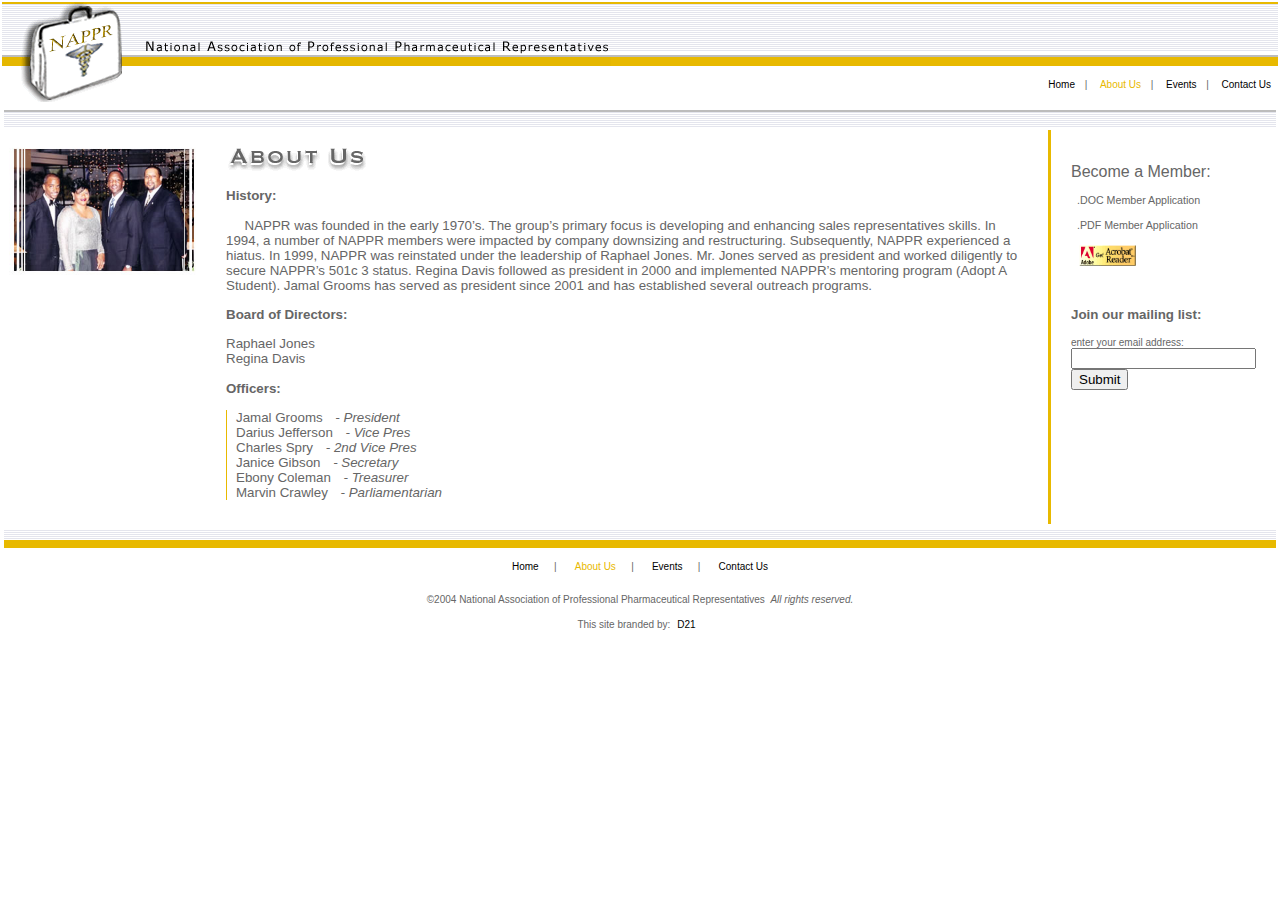
<file: nappr_main/docs/about.html>
<!DOCTYPE html PUBLIC "-//W3C//DTD XHTML 1.0 Transitional//EN"
    "http://www.w3.org/TR/xhtml1/DTD/xhtml1-transitional.dtd">
<html xmlns="http://www.w3.org/1999/xhtml"><!-- InstanceBegin template="/Templates/nappr.dwt" codeOutsideHTMLIsLocked="false" -->
  
  
<head>
<!-- InstanceBeginEditable name="doctitle" -->
<title>NAPPR.net :.. About Us</title>
<!-- InstanceEndEditable --> 
<meta http-equiv="Content-Type" content="text/html; charset=iso-8859-1" />
<meta http-equiv="Expires" content="-1" />
<meta http-equiv="pragma" content="no-cache" />
<meta name="author" content="will bowling" />
<meta name="ROBOTS" content="ALL" />
<meta name="Description" content="The National Association of Professional Pharmacuetical Representatives" />
<meta name="Keywords" content="nappr.net, nappr, national, association, pharmacuetical, representatives" />
<!-- InstanceBeginEditable name="head" -->
<script language="JavaScript" type="text/javascript">
<!-- hide from javascript disabled browsers.
	
	function qLinks()
		{ }
	
//-->
</script>

<link href="nappr.css" rel="stylesheet" type="text/css" />
<!-- InstanceEndEditable --> 

<link href="nappr.css" rel="stylesheet" type="text/css" />
<script language="JavaScript" type="text/JavaScript">
<!--
function MM_reloadPage(init) {  //reloads the window if Nav4 resized
  if (init==true) with (navigator) {if ((appName=="Netscape")&&(parseInt(appVersion)==4)) {
    document.MM_pgW=innerWidth; document.MM_pgH=innerHeight; onresize=MM_reloadPage; }}
  else if (innerWidth!=document.MM_pgW || innerHeight!=document.MM_pgH) location.reload();
}
MM_reloadPage(true);
//-->
</script>
</head>

<body marginheight="0" marginwidth="0" leftmargin="0" topmargin="0" rightmargin="0" bottommargin="0">

<table width="100%">

	<tr>

		<td align="left">

<!-- insert nested head and logo nav here -->	
	
<table border="0" cellpadding="0" cellspacing="0" width="100%">

  <tr><!-- row 1 -->
          
		<td colspan="2" background="../images/shim.gif" height="15"><a href="../index.html" class="head"><img name="top1" src="../images/top1.gif" width="609" height="65" border="0" alt="" /></a></td>
  
  </tr>
  
  <tr><!-- row 2 -->
          
		<td><img name="top2" src="../images/top2.gif" width="125" height="35" border="0" alt="" /></td>
   
   		  <td bgcolor="#ffffff" align="right" id="subfooter"> 
		  
				<!-- InstanceBeginEditable name="navTop" -->	
            <a href="../index.html" id="home">Home</a>&nbsp;|&nbsp; 
            <a href="#" id="about"  style="color: #e8b900;">About Us</a>&nbsp;|&nbsp; <a href="events.html" id="events">Events</a>&nbsp;|&nbsp; 
            <!-- <a href="gallery.html" id="gallery">Gallery</a>&nbsp;|&nbsp; -->
            <a href="contact.html" id="contact">Contact Us</a> 
				<!-- InstanceEndEditable -->
				
		  </td>
  
  </tr>

</table>


		</td>
	
	</tr>
	
	<tr>
	
		
    <td id="main"> 
      <!-- nested table -->
      <table width="100%" border="0">
        <tr> 
          <td colspan="3" height="22" background="../images/btmshim.gif"></td>
        </tr>
        <tr> 

<!-- InstanceBeginEditable name="MainImage" --> 
          <td width="160" height="208" align="left" valign="top"> <img src="../images/mainimg1.jpg" alt="" width="200" border="0" id="mainimage" /> 
          </td>
<!-- InstanceEndEditable --> 

<!-- InstanceBeginEditable name="Main1" -->
          <td align="left" valign="top" id="main1"> <img src="../images/abouthd.gif" alt="welcome to nappr" border="0" align="top" id="headerimg" /> 
            <h3>History:</h3>
            <p>&nbsp;&nbsp;&nbsp;&nbsp;&nbsp;NAPPR was founded in the early 1970&#8217;s. 
              The group&#8217;s primary focus is developing and enhancing sales 
              representatives skills. In 1994, a number of NAPPR members were 
              impacted by company downsizing and restructuring. Subsequently, 
              NAPPR experienced a hiatus. In 1999, NAPPR was reinstated under 
              the leadership of Raphael Jones. Mr. Jones served as president and 
              worked diligently to secure NAPPR&#8217;s 501c 3 status. Regina 
              Davis followed as president in 2000 and implemented NAPPR&#8217;s 
              mentoring program (Adopt A Student). Jamal Grooms has served as 
              president since 2001 and has established several outreach programs.</p>
            <h3>Board of Directors:</h3>
            <p> Raphael Jones<br />
              Regina Davis </p>
            <h3>Officers:</h3>
            <p class="otitle"> <span class="unitalic">Jamal Grooms</span> - President<br />
              <span class="unitalic">Darius Jefferson</span> - Vice Pres<br />
              <span class="unitalic">Charles Spry</span> - 2nd Vice Pres<br />
              <span class="unitalic">Janice Gibson</span> - Secretary<br />
              <span class="unitalic">Ebony Coleman</span> - Treasurer<br />
              <span class="unitalic">Marvin Crawley</span> - Parliamentarian </p>
            <br /> </td>
<!-- InstanceEndEditable -->

          <td align="left" valign="top" id="main2" width="160"> <!-- InstanceBeginEditable name="quicklinks" -->	
            <h2>Become a Member:</h2>			
		
            	<p><a href="NAPPRapp.doc" target="_blank" class="qlinks">.DOC Member Application</a></p>
           	    <p><a href="NAPPRapp.pdf" target="_blank" class="qlinks">.PDF Member Application</a></p>
                <p><a href="http://www.adobe.com/products/acrobat/readstep2.html" class="qlinks">
				<img src="../images/reader.gif" alt="get acrobat reader" width="60" border="0" /></a></p>
           			
			<br />
						
            <!-- quick links form  
            <form action="" name="quicklinks" id="quicklinks">
              <select name="select">
                <option>:: Quicklinks ::</option>
                <option>Meeting Agenda</option>
                <option>Membership App.</option>
              </select>
            </form>-->
            
            <!-- InstanceEndEditable -->

<h3>Join our mailing list:</h3>

			<form action="http://www.digital-21.com/cgi-bin/nappr/mojo.cgi">
              <div align="left">
                <input type="hidden" name="flavor" value="subscribe" />
                <input type="hidden" name="list" value="glbc" />
				enter your email address:<br />
                <input type="text" name="email" value="" /><br />
                <input type="submit" value="Submit" />
              </div>
            </form>
			
			
			</td>
        </tr>
        <tr> 
          <td height="20" colspan="3" align="center" id="footer">&nbsp;</td>
        </tr>
        <tr> 
          <td colspan="3" align="center" id="subfooter"> <br /> 
		  
		  	<!-- InstanceBeginEditable name="navBot" -->
		  	<a href="../index.html" id="home">Home</a>&nbsp;&nbsp;&nbsp;|&nbsp;&nbsp;&nbsp; 
            <a href="#" id="about"  style="color: #e8b900;">About Us</a>&nbsp;&nbsp;&nbsp;|&nbsp;&nbsp;&nbsp; 
			<a href="events.html" id="events">Events</a>&nbsp;&nbsp;&nbsp;|&nbsp;&nbsp;&nbsp; 
            <!-- <a href="gallery.html" id="gallery">Gallery</a>&nbsp;&nbsp;&nbsp;|&nbsp;&nbsp;&nbsp; -->
            <a href="contact.html" id="contact">Contact Us</a> 
			<!-- InstanceEndEditable -->
			
			<br /> 
            <br /> <br /> <div align="center" id="brand">&copy;2004 National
              Association of Professional Pharmaceutical Representatives&nbsp;&nbsp;<em>All
                rights reserved.</em> 
               <p></p>
              This site branded by:<a href="http://www.digital-21.com/">D21</a></div>
            <br /> </td>
        </tr>
      </table>
<!-- end nested main table -->

		</td>
	</tr>
</table>


</body>
<!-- InstanceEnd --></html>
</file>
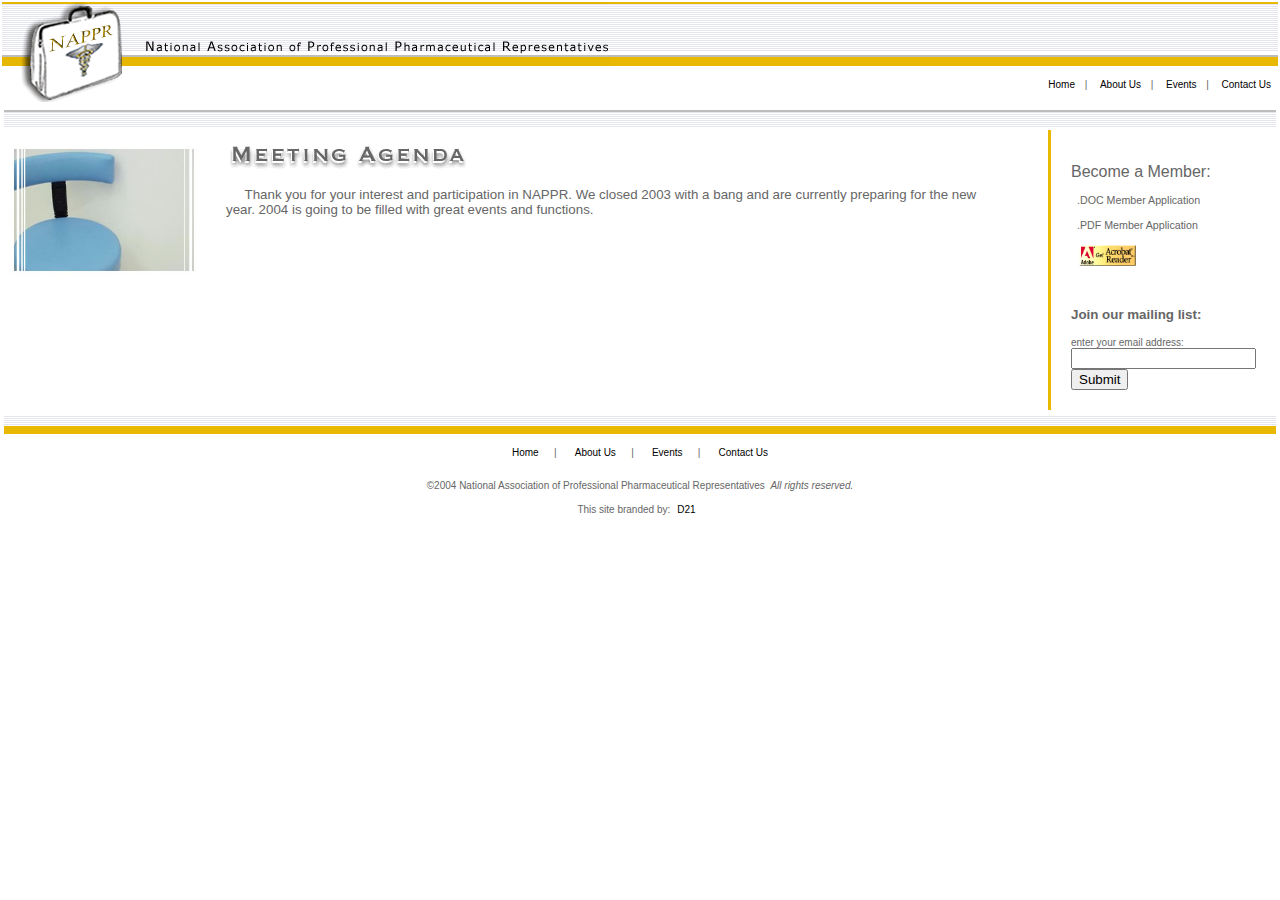
<file: nappr_main/docs/agenda.html>
<!DOCTYPE html PUBLIC "-//W3C//DTD XHTML 1.0 Transitional//EN"
    "http://www.w3.org/TR/xhtml1/DTD/xhtml1-transitional.dtd">
<html xmlns="http://www.w3.org/1999/xhtml"><!-- InstanceBegin template="/Templates/nappr.dwt" codeOutsideHTMLIsLocked="false" -->
  
  
<head>
<!-- InstanceBeginEditable name="doctitle" -->
<title>NAPPR.net :.. Meeting Agenda</title>
<!-- InstanceEndEditable --> 
<meta http-equiv="Content-Type" content="text/html; charset=iso-8859-1" />
<meta http-equiv="Expires" content="-1" />
<meta http-equiv="pragma" content="no-cache" />
<meta name="author" content="will bowling" />
<meta name="ROBOTS" content="ALL" />
<meta name="Description" content="The National Association of Professional Pharmacuetical Representatives" />
<meta name="Keywords" content="nappr.net, nappr, national, association, pharmacuetical, representatives" />
<!-- InstanceBeginEditable name="head" -->
<script language="JavaScript" type="text/javascript">
<!-- hide from javascript disabled browsers.
	
	function qLinks()
		{ }
	
//-->
</script>

<link href="nappr.css" rel="stylesheet" type="text/css" />
<!-- InstanceEndEditable --> 

<link href="nappr.css" rel="stylesheet" type="text/css" />
<script language="JavaScript" type="text/JavaScript">
<!--
function MM_reloadPage(init) {  //reloads the window if Nav4 resized
  if (init==true) with (navigator) {if ((appName=="Netscape")&&(parseInt(appVersion)==4)) {
    document.MM_pgW=innerWidth; document.MM_pgH=innerHeight; onresize=MM_reloadPage; }}
  else if (innerWidth!=document.MM_pgW || innerHeight!=document.MM_pgH) location.reload();
}
MM_reloadPage(true);
//-->
</script>
</head>

<body marginheight="0" marginwidth="0" leftmargin="0" topmargin="0" rightmargin="0" bottommargin="0">

<table width="100%">

	<tr>

		<td align="left">

<!-- insert nested head and logo nav here -->	
	
<table border="0" cellpadding="0" cellspacing="0" width="100%">

  <tr><!-- row 1 -->
          
		<td colspan="2" background="../images/shim.gif" height="15"><a href="../index.html" class="head"><img name="top1" src="../images/top1.gif" width="609" height="65" border="0" alt="" /></a></td>
  
  </tr>
  
  <tr><!-- row 2 -->
          
		<td><img name="top2" src="../images/top2.gif" width="125" height="35" border="0" alt="" /></td>
   
   		  <td bgcolor="#ffffff" align="right" id="subfooter"> 
		  
				<!-- InstanceBeginEditable name="navTop" -->	
            <a href="../index.html" id="home">Home</a>&nbsp;|&nbsp; 
            <a href="about.html" id="about">About Us</a>&nbsp;|&nbsp; <a href="events.html" id="events">Events</a>&nbsp;|&nbsp; 
            <!-- <a href="gallery.html" id="gallery">Gallery</a>&nbsp;|&nbsp; -->
            <a href="contact.html" id="contact">Contact Us</a> 
				<!-- InstanceEndEditable -->
				
		  </td>
  
  </tr>

</table>


		</td>
	
	</tr>
	
	<tr>
	
		
    <td id="main"> 
      <!-- nested table -->
      <table width="100%" border="0">
        <tr> 
          <td colspan="3" height="22" background="../images/btmshim.gif"></td>
        </tr>
        <tr> 

<!-- InstanceBeginEditable name="MainImage" --> 
          <td width="160" height="208" align="left" valign="top"><img src="../images/chair.jpg" alt="" width="200" border="0" id="mainimage" /> 
          </td>
<!-- InstanceEndEditable --> 

<!-- InstanceBeginEditable name="Main1" -->
          <td align="left" valign="top" id="main1"> <img src="../images/agendahd.gif" alt="welcome to nappr" border="0" align="top" id="headerimg" /> 
            <p>&nbsp;&nbsp;&nbsp;&nbsp;&nbsp;Thank you for your interest and participation 
              in NAPPR.�We closed 2003 with a bang and are currently preparing 
              for the new year.�2004 is going to be filled with great events and 
              functions.�</p>
            
			
            <br /> </td>
<!-- InstanceEndEditable -->

          <td align="left" valign="top" id="main2" width="160"> <!-- InstanceBeginEditable name="quicklinks" -->	
            <h2>Become a Member:</h2>			
		
            	<p><a href="NAPPRapp.doc" target="_blank" class="qlinks">.DOC Member Application</a></p>
           	    <p><a href="NAPPRapp.pdf" target="_blank" class="qlinks">.PDF Member Application</a></p>
                <p><a href="http://www.adobe.com/products/acrobat/readstep2.html" class="qlinks">
				<img src="../images/reader.gif" alt="get acrobat reader" width="60" border="0" /></a></p>
           			
			<br />
			
			
            <!-- InstanceEndEditable -->

<h3>Join our mailing list:</h3>

			<form action="http://www.digital-21.com/cgi-bin/nappr/mojo.cgi">
              <div align="left">
                <input type="hidden" name="flavor" value="subscribe" />
                <input type="hidden" name="list" value="glbc" />
				enter your email address:<br />
                <input type="text" name="email" value="" /><br />
                <input type="submit" value="Submit" />
              </div>
            </form>
			
			
			</td>
        </tr>
        <tr> 
          <td height="20" colspan="3" align="center" id="footer">&nbsp;</td>
        </tr>
        <tr> 
          <td colspan="3" align="center" id="subfooter"> <br /> 
		  
		  	<!-- InstanceBeginEditable name="navBot" -->
		  	<a href="../index.html" id="home">Home</a>&nbsp;&nbsp;&nbsp;|&nbsp;&nbsp;&nbsp; 
            <a href="about.html" id="about">About Us</a>&nbsp;&nbsp;&nbsp;|&nbsp;&nbsp;&nbsp; 
			<a href="events.html" id="events">Events</a>&nbsp;&nbsp;&nbsp;|&nbsp;&nbsp;&nbsp; 
            <!-- <a href="gallery.html" id="gallery">Gallery</a>&nbsp;&nbsp;&nbsp;|&nbsp;&nbsp;&nbsp; -->
            <a href="contact.html" id="contact">Contact Us</a> 
			<!-- InstanceEndEditable -->
			
			<br /> 
            <br /> <br /> <div align="center" id="brand">&copy;2004 National
              Association of Professional Pharmaceutical Representatives&nbsp;&nbsp;<em>All
                rights reserved.</em> 
               <p></p>
              This site branded by:<a href="http://www.digital-21.com/">D21</a></div>
            <br /> </td>
        </tr>
      </table>
<!-- end nested main table -->

		</td>
	</tr>
</table>


</body>
<!-- InstanceEnd --></html>
</file>
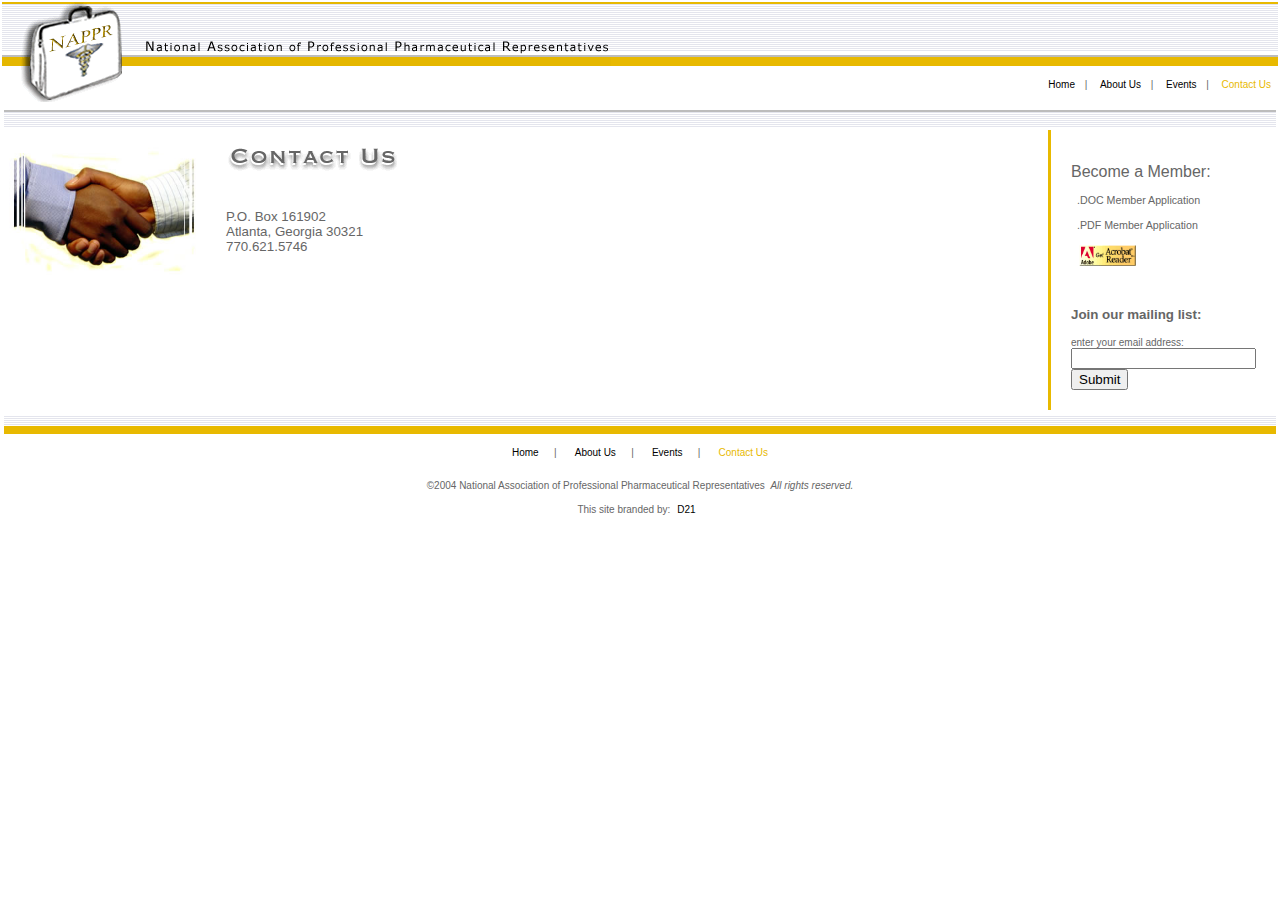
<file: nappr_main/docs/contact.html>
<!DOCTYPE html PUBLIC "-//W3C//DTD XHTML 1.0 Transitional//EN"
    "http://www.w3.org/TR/xhtml1/DTD/xhtml1-transitional.dtd">
<html xmlns="http://www.w3.org/1999/xhtml"><!-- InstanceBegin template="/Templates/nappr.dwt" codeOutsideHTMLIsLocked="false" -->
  
  
<head>
<!-- InstanceBeginEditable name="doctitle" -->
<title>NAPPR.net :.. Contact Us</title>
<!-- InstanceEndEditable --> 
<meta http-equiv="Content-Type" content="text/html; charset=iso-8859-1" />
<meta http-equiv="Expires" content="-1" />
<meta http-equiv="pragma" content="no-cache" />
<meta name="author" content="will bowling" />
<meta name="ROBOTS" content="ALL" />
<meta name="Description" content="The National Association of Professional Pharmacuetical Representatives" />
<meta name="Keywords" content="nappr.net, nappr, national, association, pharmacuetical, representatives" />
<!-- InstanceBeginEditable name="head" -->
<script language="JavaScript" type="text/javascript">
<!-- hide from javascript disabled browsers.
	
	function qLinks()
		{ }
	
//-->
</script>

<link href="nappr.css" rel="stylesheet" type="text/css" />
<!-- InstanceEndEditable --> 

<link href="nappr.css" rel="stylesheet" type="text/css" />
<script language="JavaScript" type="text/JavaScript">
<!--
function MM_reloadPage(init) {  //reloads the window if Nav4 resized
  if (init==true) with (navigator) {if ((appName=="Netscape")&&(parseInt(appVersion)==4)) {
    document.MM_pgW=innerWidth; document.MM_pgH=innerHeight; onresize=MM_reloadPage; }}
  else if (innerWidth!=document.MM_pgW || innerHeight!=document.MM_pgH) location.reload();
}
MM_reloadPage(true);
//-->
</script>
</head>

<body marginheight="0" marginwidth="0" leftmargin="0" topmargin="0" rightmargin="0" bottommargin="0">

<table width="100%">

	<tr>

		<td align="left">

<!-- insert nested head and logo nav here -->	
	
<table border="0" cellpadding="0" cellspacing="0" width="100%">

  <tr><!-- row 1 -->
          
		<td colspan="2" background="../images/shim.gif" height="15"><a href="../index.html" class="head"><img name="top1" src="../images/top1.gif" width="609" height="65" border="0" alt="" /></a></td>
  
  </tr>
  
  <tr><!-- row 2 -->
          
		<td><img name="top2" src="../images/top2.gif" width="125" height="35" border="0" alt="" /></td>
   
   		  <td bgcolor="#ffffff" align="right" id="subfooter"> 
		  
				<!-- InstanceBeginEditable name="navTop" -->	
            <a href="../index.html" id="home">Home</a>&nbsp;|&nbsp; 
            <a href="about.html" id="about">About Us</a>&nbsp;|&nbsp; <a href="events.html" id="events">Events</a>&nbsp;|&nbsp; 
            <!-- <a href="gallery.html" id="gallery">Gallery</a>&nbsp;|&nbsp; -->
            <a href="#" id="contact"  style="color: #e8b900;">Contact Us</a> 
				<!-- InstanceEndEditable -->
				
		  </td>
  
  </tr>

</table>


		</td>
	
	</tr>
	
	<tr>
	
		
    <td id="main"> 
      <!-- nested table -->
      <table width="100%" border="0">
        <tr> 
          <td colspan="3" height="22" background="../images/btmshim.gif"></td>
        </tr>
        <tr> 

<!-- InstanceBeginEditable name="MainImage" --> 
          <td width="160" align="left" valign="top"> <img src="../images/hand.jpg" alt="" width="200" border="0" id="mainimage" /> 
          </td>
<!-- InstanceEndEditable --> 

<!-- InstanceBeginEditable name="Main1" -->
          <td align="left" valign="top" id="main1"> <img src="../images/contacthd.gif" alt="welcome to nappr" width="293" height="39" border="0" align="top" id="headerimg" /> 
            	    <br />
		<br />
		<br />
		    
			<p>	P.O. Box 161902<br />
				Atlanta, Georgia  30321<br />
				770.621.5746</p>
		
		<br />
</td>
<!-- InstanceEndEditable -->

          <td align="left" valign="top" id="main2" width="160"> <!-- InstanceBeginEditable name="quicklinks" -->	
            <h2>Become a Member:</h2>			
		
            	<p><a href="NAPPRapp.doc" target="_blank" class="qlinks">.DOC Member Application</a></p>
           	    <p><a href="NAPPRapp.pdf" target="_blank" class="qlinks">.PDF Member Application</a></p>
                <p><a href="http://www.adobe.com/products/acrobat/readstep2.html" class="qlinks">
				<img src="../images/reader.gif" alt="get acrobat reader" width="60" border="0" /></a></p>
           			
			<br />
			
            <!-- InstanceEndEditable -->

<h3>Join our mailing list:</h3>

			<form action="http://www.digital-21.com/cgi-bin/nappr/mojo.cgi">
              <div align="left">
                <input type="hidden" name="flavor" value="subscribe" />
                <input type="hidden" name="list" value="glbc" />
				enter your email address:<br />
                <input type="text" name="email" value="" /><br />
                <input type="submit" value="Submit" />
              </div>
            </form>
			
			
			</td>
        </tr>
        <tr> 
          <td height="20" colspan="3" align="center" id="footer">&nbsp;</td>
        </tr>
        <tr> 
          <td colspan="3" align="center" id="subfooter"> <br /> 
		  
		  	<!-- InstanceBeginEditable name="navBot" -->
		  	<a href="../index.html" id="home">Home</a>&nbsp;&nbsp;&nbsp;|&nbsp;&nbsp;&nbsp; 
            <a href="about.html" id="about">About Us</a>&nbsp;&nbsp;&nbsp;|&nbsp;&nbsp;&nbsp; 
			<a href="events.html" id="events">Events</a>&nbsp;&nbsp;&nbsp;|&nbsp;&nbsp;&nbsp; 
            <!-- <a href="gallery.html" id="gallery">Gallery</a>&nbsp;&nbsp;&nbsp;|&nbsp;&nbsp;&nbsp; -->
            <a href="#" id="contact"  style="color: #e8b900;">Contact Us</a> 
			<!-- InstanceEndEditable -->
			
			<br /> 
            <br /> <br /> <div align="center" id="brand">&copy;2004 National
              Association of Professional Pharmaceutical Representatives&nbsp;&nbsp;<em>All
                rights reserved.</em> 
               <p></p>
              This site branded by:<a href="http://www.digital-21.com/">D21</a></div>
            <br /> </td>
        </tr>
      </table>
<!-- end nested main table -->

		</td>
	</tr>
</table>


</body>
<!-- InstanceEnd --></html>
</file>
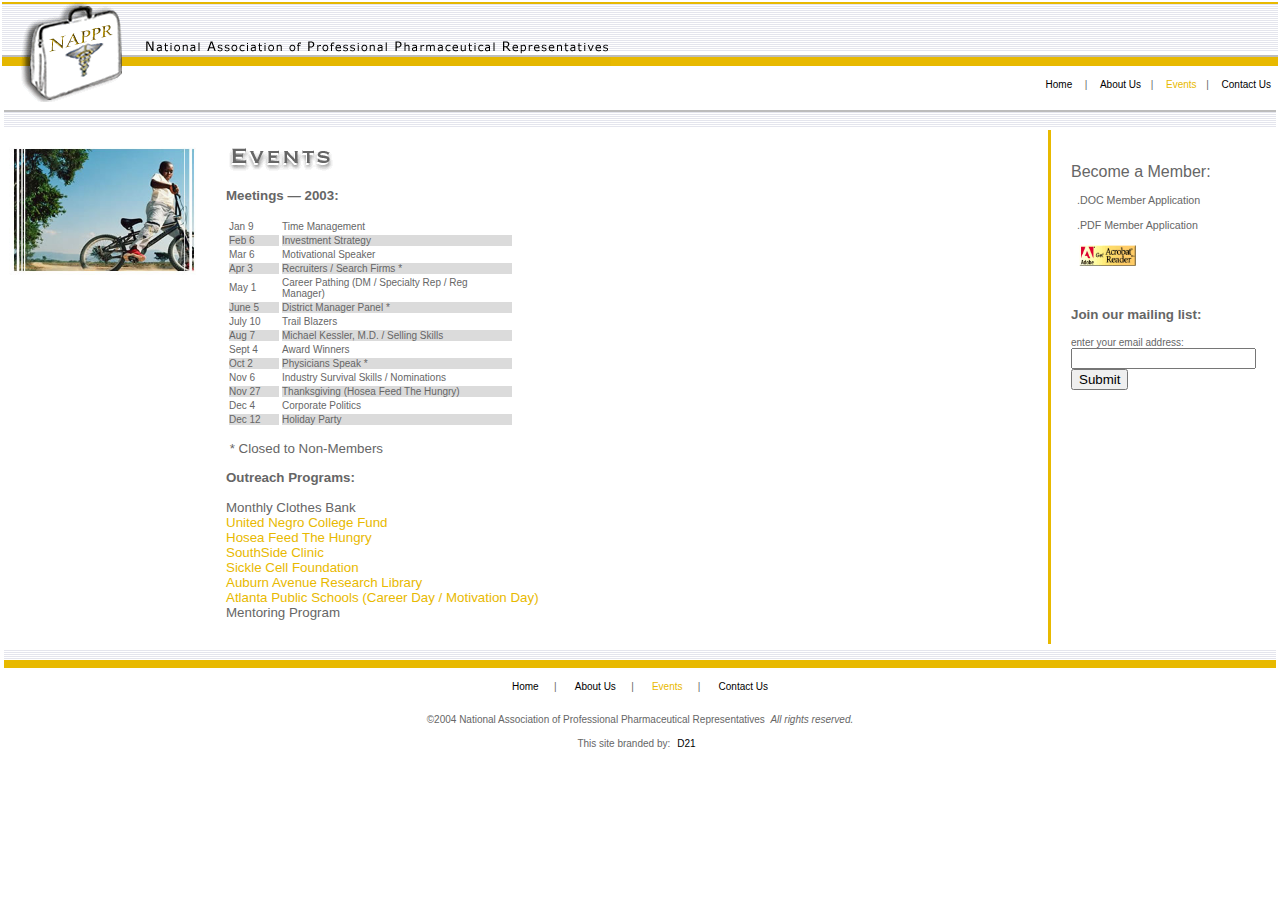
<file: nappr_main/docs/events.html>
<!DOCTYPE html PUBLIC "-//W3C//DTD XHTML 1.0 Transitional//EN"
    "http://www.w3.org/TR/xhtml1/DTD/xhtml1-transitional.dtd">
<html xmlns="http://www.w3.org/1999/xhtml"><!-- InstanceBegin template="/Templates/nappr.dwt" codeOutsideHTMLIsLocked="false" -->
  
  
<head>
<!-- InstanceBeginEditable name="doctitle" -->
<title>NAPPR.net :.. Events</title>
<!-- InstanceEndEditable --> 
<meta http-equiv="Content-Type" content="text/html; charset=iso-8859-1" />
<meta http-equiv="Expires" content="-1" />
<meta http-equiv="pragma" content="no-cache" />
<meta name="author" content="will bowling" />
<meta name="ROBOTS" content="ALL" />
<meta name="Description" content="The National Association of Professional Pharmacuetical Representatives" />
<meta name="Keywords" content="nappr.net, nappr, national, association, pharmacuetical, representatives" />
<!-- InstanceBeginEditable name="head" -->
<script language="JavaScript" type="text/javascript">
<!-- hide from javascript disabled browsers.
	
	function qLinks()
		{ }
	
//-->
</script>

<link href="nappr.css" rel="stylesheet" type="text/css" />
<!-- InstanceEndEditable --> 

<link href="nappr.css" rel="stylesheet" type="text/css" />
<script language="JavaScript" type="text/JavaScript">
<!--
function MM_reloadPage(init) {  //reloads the window if Nav4 resized
  if (init==true) with (navigator) {if ((appName=="Netscape")&&(parseInt(appVersion)==4)) {
    document.MM_pgW=innerWidth; document.MM_pgH=innerHeight; onresize=MM_reloadPage; }}
  else if (innerWidth!=document.MM_pgW || innerHeight!=document.MM_pgH) location.reload();
}
MM_reloadPage(true);
//-->
</script>
</head>

<body marginheight="0" marginwidth="0" leftmargin="0" topmargin="0" rightmargin="0" bottommargin="0">

<table width="100%">

	<tr>

		<td align="left">

<!-- insert nested head and logo nav here -->	
	
<table border="0" cellpadding="0" cellspacing="0" width="100%">

  <tr><!-- row 1 -->
          
		<td colspan="2" background="../images/shim.gif" height="15"><a href="../index.html" class="head"><img name="top1" src="../images/top1.gif" width="609" height="65" border="0" alt="" /></a></td>
  
  </tr>
  
  <tr><!-- row 2 -->
          
		<td><img name="top2" src="../images/top2.gif" width="125" height="35" border="0" alt="" /></td>
   
   		  <td bgcolor="#ffffff" align="right" id="subfooter"> 
		  
				<!-- InstanceBeginEditable name="navTop" -->	
            <a href="../index.html" id="home">Home</a>&nbsp;&nbsp;|&nbsp; 
            <a href="about.html" id="about">About Us</a>&nbsp;|&nbsp; 
			<a href="#" id="events"  style="color: #e8b900;">Events</a>&nbsp;|&nbsp; 
            <!-- <a href="gallery.html" id="gallery">Gallery</a>&nbsp;|&nbsp; -->
            <a href="contact.html" id="contact">Contact Us</a> 
				<!-- InstanceEndEditable -->
				
		  </td>
  
  </tr>

</table>


		</td>
	
	</tr>
	
	<tr>
	
		
    <td id="main"> 
      <!-- nested table -->
      <table width="100%" border="0">
        <tr> 
          <td colspan="3" height="22" background="../images/btmshim.gif"></td>
        </tr>
        <tr> 

<!-- InstanceBeginEditable name="MainImage" --> 
          <td width="160" height="208" align="left" valign="top"> <img src="../images/event.jpg" alt="" width="200" border="0" id="mainimage" /> 
          </td>
<!-- InstanceEndEditable --> 

<!-- InstanceBeginEditable name="Main1" -->
          <td align="left" valign="top" id="main1"> <img src="../images/eventshd.gif" alt="welcome to nappr" width="293" height="39" border="0" align="top" id="headerimg" /> 
                       
			<h3>Meetings � 2003:</h3>
			
<!--  Nested list of events  -->
			<table border="0" cellpadding="3" cellspacing="3">
			<tr>
				<td width="50">Jan 9</td>
				<td width="230">Time Management</td>
			</tr>
			<tr>
				<td id="grey">Feb 6</td>
				<td id="grey">Investment Strategy</td>
			</tr>
			<tr>
				<td>Mar 6</td>
				<td>Motivational Speaker</td>
			</tr>
			<tr>
				<td id="grey">Apr 3</td>
				<td id="grey">Recruiters / Search Firms&nbsp;*</td>
			</tr>
			<tr>
				<td>May 1</td>
				<td>Career Pathing (DM / Specialty Rep / Reg Manager)</td>
			</tr>
			<tr>
				<td id="grey">June 5</td>
				<td id="grey">District Manager Panel&nbsp;*</td>
			</tr>
			<tr>
				<td>July 10</td>
				<td>Trail Blazers</td>
			</tr>
			<tr>
				<td id="grey">Aug 7</td>
				<td id="grey">Michael Kessler, M.D. / Selling Skills</td>
			</tr>
			<tr>
				<td>Sept 4</td>
				<td>Award Winners</td>
			</tr>
			<tr>
				<td id="grey">Oct 2</td>
				<td id="grey">Physicians Speak&nbsp;*</td>
			</tr>
			<tr>
				<td>Nov 6</td>
				<td>Industry Survival Skills / Nominations</td>
			</tr>
			<tr>
				<td id="grey">Nov 27</td>
				<td id="grey">Thanksgiving (Hosea Feed The Hungry)</td>
			</tr>
			<tr>
				<td>Dec 4</td>
				<td>Corporate Politics</td>
			</tr>
			<tr>
				<td id="grey">Dec 12</td>
				<td id="grey">Holiday Party</td>

			</tr>
	
			</table>
			<p>&nbsp;*  Closed to Non-Members</p>
 <!-- end nested list of events  -->
 		
		<h3>Outreach Programs:</h3>
 		
		<p>	Monthly Clothes Bank<br />
			<a class="out" href="http://www.uncf.org" target="_blank">United Negro College Fund</a><br />
			<a class="out" href="http://www.hoseafeedthehungry.com" target="_blank">Hosea Feed The Hungry</a><br />
			<a class="out" href="http://www.sgmc.org/frontpage" target="_blank">SouthSide Clinic</a><br />
			<a class="out" href="http://www.emory.edu/PEDS/SICKLE/serv02.htm" target="_blank">Sickle Cell Foundation</a><br />
			<a class="out" href="http://www.af.public.lib.ga.us/aarl" target="_blank">Auburn Avenue Research Library</a><br />
			<a class="out" href="http://www.atlanta.k12.ga.us" target="_blank">Atlanta Public Schools (Career Day / Motivation Day)</a><br />
			Mentoring Program
		</p>
		
		<br />
 </td>
<!-- InstanceEndEditable -->

          <td align="left" valign="top" id="main2" width="160"> <!-- InstanceBeginEditable name="quicklinks" -->	
            <h2>Become a Member:</h2>			
		
            	<p><a href="NAPPRapp.doc" target="_blank" class="qlinks">.DOC Member Application</a></p>
           	    <p><a href="NAPPRapp.pdf" target="_blank" class="qlinks">.PDF Member Application</a></p>
                <p><a href="http://www.adobe.com/products/acrobat/readstep2.html" class="qlinks">
				<img src="../images/reader.gif" alt="get acrobat reader" width="60" border="0" /></a></p>
           			
			<br />
			
			
            <!-- InstanceEndEditable -->

<h3>Join our mailing list:</h3>

			<form action="http://www.digital-21.com/cgi-bin/nappr/mojo.cgi">
              <div align="left">
                <input type="hidden" name="flavor" value="subscribe" />
                <input type="hidden" name="list" value="glbc" />
				enter your email address:<br />
                <input type="text" name="email" value="" /><br />
                <input type="submit" value="Submit" />
              </div>
            </form>
			
			
			</td>
        </tr>
        <tr> 
          <td height="20" colspan="3" align="center" id="footer">&nbsp;</td>
        </tr>
        <tr> 
          <td colspan="3" align="center" id="subfooter"> <br /> 
		  
		  	<!-- InstanceBeginEditable name="navBot" -->
		  	<a href="../index.html" id="home">Home</a>&nbsp;&nbsp;&nbsp;|&nbsp;&nbsp;&nbsp; 
            <a href="about.html" id="about">About Us</a>&nbsp;&nbsp;&nbsp;|&nbsp;&nbsp;&nbsp; 
			<a href="#" id="events"  style="color: #e8b900;">Events</a>&nbsp;&nbsp;&nbsp;|&nbsp;&nbsp;&nbsp; 
            <!-- <a href="gallery.html" id="gallery">Gallery</a>&nbsp;&nbsp;&nbsp;|&nbsp;&nbsp;&nbsp; -->
            <a href="contact.html" id="contact">Contact Us</a> 
			<!-- InstanceEndEditable -->
			
			<br /> 
            <br /> <br /> <div align="center" id="brand">&copy;2004 National
              Association of Professional Pharmaceutical Representatives&nbsp;&nbsp;<em>All
                rights reserved.</em> 
               <p></p>
              This site branded by:<a href="http://www.digital-21.com/">D21</a></div>
            <br /> </td>
        </tr>
      </table>
<!-- end nested main table -->

		</td>
	</tr>
</table>


</body>
<!-- InstanceEnd --></html>
</file>
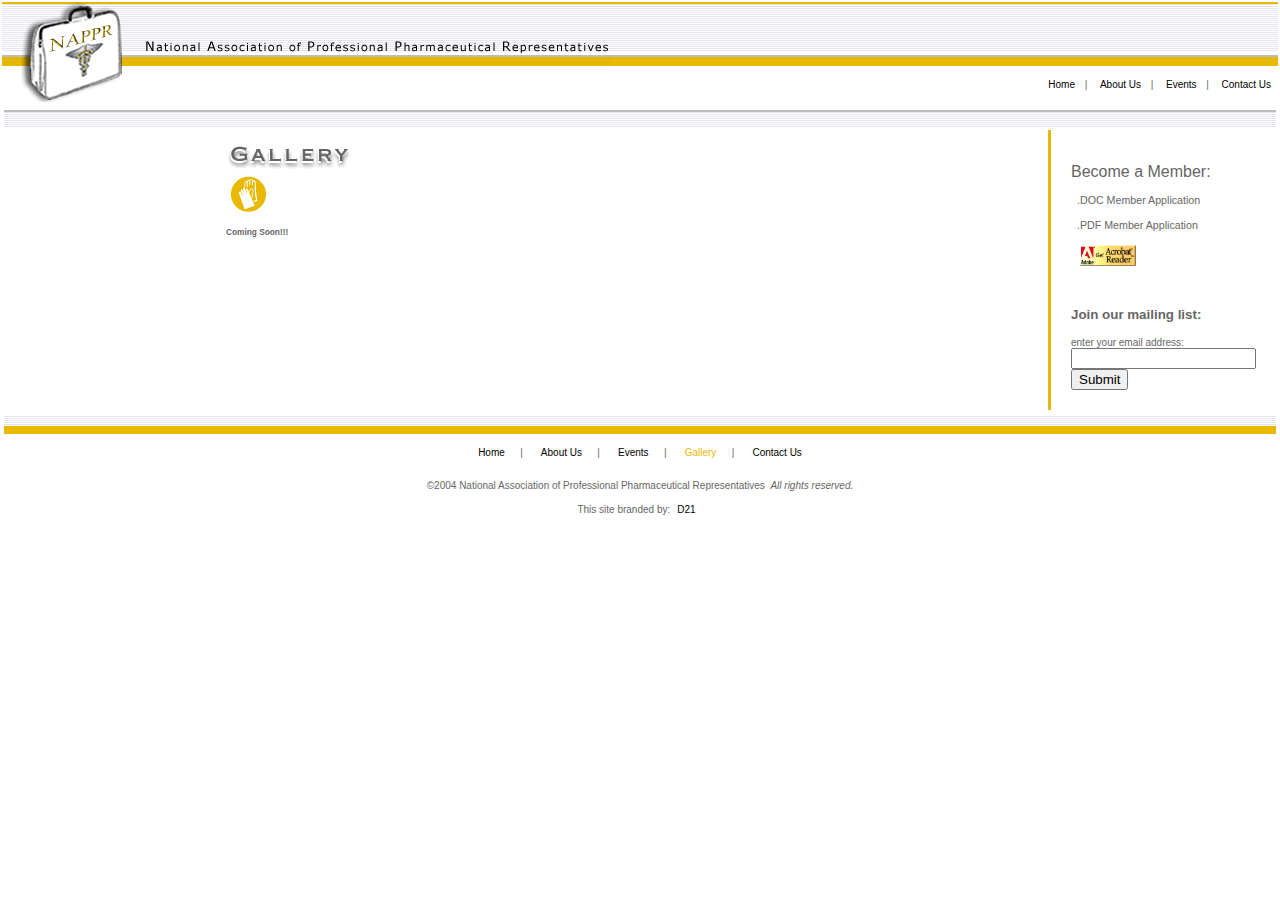
<file: nappr_main/docs/gallery.html>
<!DOCTYPE html PUBLIC "-//W3C//DTD XHTML 1.0 Transitional//EN"
    "http://www.w3.org/TR/xhtml1/DTD/xhtml1-transitional.dtd">
<html xmlns="http://www.w3.org/1999/xhtml"><!-- InstanceBegin template="/Templates/nappr.dwt" codeOutsideHTMLIsLocked="false" -->
  
  
<head>
<!-- InstanceBeginEditable name="doctitle" -->
<title>NAPPR.net :.. Gallery</title>
<!-- InstanceEndEditable --> 
<meta http-equiv="Content-Type" content="text/html; charset=iso-8859-1" />
<meta http-equiv="Expires" content="-1" />
<meta http-equiv="pragma" content="no-cache" />
<meta name="author" content="will bowling" />
<meta name="ROBOTS" content="ALL" />
<meta name="Description" content="The National Association of Professional Pharmacuetical Representatives" />
<meta name="Keywords" content="nappr.net, nappr, national, association, pharmacuetical, representatives" />
<!-- InstanceBeginEditable name="head" -->
<script language="JavaScript" type="text/javascript">
<!-- hide from javascript disabled browsers.
	
	function qLinks()
		{ }
	
//-->
</script>

<link href="nappr.css" rel="stylesheet" type="text/css" />
<!-- InstanceEndEditable --> 

<link href="nappr.css" rel="stylesheet" type="text/css" />
<script language="JavaScript" type="text/JavaScript">
<!--
function MM_reloadPage(init) {  //reloads the window if Nav4 resized
  if (init==true) with (navigator) {if ((appName=="Netscape")&&(parseInt(appVersion)==4)) {
    document.MM_pgW=innerWidth; document.MM_pgH=innerHeight; onresize=MM_reloadPage; }}
  else if (innerWidth!=document.MM_pgW || innerHeight!=document.MM_pgH) location.reload();
}
MM_reloadPage(true);
//-->
</script>
</head>

<body marginheight="0" marginwidth="0" leftmargin="0" topmargin="0" rightmargin="0" bottommargin="0">

<table width="100%">

	<tr>

		<td align="left">

<!-- insert nested head and logo nav here -->	
	
<table border="0" cellpadding="0" cellspacing="0" width="100%">

  <tr><!-- row 1 -->
          
		<td colspan="2" background="../images/shim.gif" height="15"><a href="../index.html" class="head"><img name="top1" src="../images/top1.gif" width="609" height="65" border="0" alt="" /></a></td>
  
  </tr>
  
  <tr><!-- row 2 -->
          
		<td><img name="top2" src="../images/top2.gif" width="125" height="35" border="0" alt="" /></td>
   
   		  <td bgcolor="#ffffff" align="right" id="subfooter"> 
		  
				<!-- InstanceBeginEditable name="navTop" -->	
            <a href="../index.html" id="home">Home</a>&nbsp;|&nbsp; 
            <a href="about.html" id="about">About Us</a>&nbsp;|&nbsp; <a href="events.html" id="events">Events</a>&nbsp;|&nbsp; 
            <!-- <a href="#" id="gallery"  style="color: #e8b900;">Gallery</a>&nbsp;|&nbsp; -->
            <a href="contact.html" id="contact">Contact Us</a> 
				<!-- InstanceEndEditable -->
				
		  </td>
  
  </tr>

</table>


		</td>
	
	</tr>
	
	<tr>
	
		
    <td id="main"> 
      <!-- nested table -->
      <table width="100%" border="0">
        <tr> 
          <td colspan="3" height="22" background="../images/btmshim.gif"></td>
        </tr>
        <tr> 

<!-- InstanceBeginEditable name="MainImage" --> 
          <td width="160" height="208" align="left" valign="top"> 
			<img src="../images/spacer.gif" border="0" width="200" height="45" />
<!-- 		  	<img src="../images/mainimg2.jpg" border="0" id="mainimage" alt="" />
		  	<img src="../images/mainimg4.jpg" border="0" id="mainimage" alt="" />
			<img src="../images/mainimg6.jpg" border="0" id="mainimage" alt="" /> 
   -->
          </td>
<!-- InstanceEndEditable --> 

<!-- InstanceBeginEditable name="Main1" -->
          <td align="left" valign="top" id="main1"> <img src="../images/galleryhd.gif" alt="welcome to nappr gallery" border="0" align="top" id="headerimg" /> 
<!-- 		  	<img src="../images/mainimg3.jpg" border="0" id="mainimage" alt="" /><br />
			<img src="../images/mainimg5.jpg" border="0" id="mainimage" alt="" />
-->
            <br />
			<img src="../images/const.gif" border="0" alt="" />
			<h5>Coming Soon!!!</h5> </td>
<!-- InstanceEndEditable -->

          <td align="left" valign="top" id="main2" width="160"> <!-- InstanceBeginEditable name="quicklinks" -->	
            <h2>Become a Member:</h2>			
		
            	<p><a href="NAPPRapp.doc" target="_blank" class="qlinks">.DOC Member Application</a></p>
           	    <p><a href="NAPPRapp.pdf" target="_blank" class="qlinks">.PDF Member Application</a></p>
                <p><a href="http://www.adobe.com/products/acrobat/readstep2.html" class="qlinks">
				<img src="../images/reader.gif" alt="get acrobat reader" width="60" border="0" /></a></p>
           			
			<br />
            <!-- InstanceEndEditable -->

<h3>Join our mailing list:</h3>

			<form action="http://www.digital-21.com/cgi-bin/nappr/mojo.cgi">
              <div align="left">
                <input type="hidden" name="flavor" value="subscribe" />
                <input type="hidden" name="list" value="glbc" />
				enter your email address:<br />
                <input type="text" name="email" value="" /><br />
                <input type="submit" value="Submit" />
              </div>
            </form>
			
			
			</td>
        </tr>
        <tr> 
          <td height="20" colspan="3" align="center" id="footer">&nbsp;</td>
        </tr>
        <tr> 
          <td colspan="3" align="center" id="subfooter"> <br /> 
		  
		  	<!-- InstanceBeginEditable name="navBot" -->
		  	<a href="../index.html" id="home">Home</a>&nbsp;&nbsp;&nbsp;|&nbsp;&nbsp;&nbsp; 
            <a href="about.html" id="about">About Us</a>&nbsp;&nbsp;&nbsp;|&nbsp;&nbsp;&nbsp;
			<a href="events.html" id="events">Events</a>&nbsp;&nbsp;&nbsp;|&nbsp;&nbsp;&nbsp; 
            <a href="#" id="gallery"  style="color: #e8b900;">Gallery</a>&nbsp;&nbsp;&nbsp;|&nbsp;&nbsp;&nbsp; 
            <a href="contact.html" id="contact">Contact Us</a> 
			<!-- InstanceEndEditable -->
			
			<br /> 
            <br /> <br /> <div align="center" id="brand">&copy;2004 National
              Association of Professional Pharmaceutical Representatives&nbsp;&nbsp;<em>All
                rights reserved.</em> 
               <p></p>
              This site branded by:<a href="http://www.digital-21.com/">D21</a></div>
            <br /> </td>
        </tr>
      </table>
<!-- end nested main table -->

		</td>
	</tr>
</table>


</body>
<!-- InstanceEnd --></html>
</file>
<file: nappr_main/docs/nappr.css>
/* CSS Document */

<style type="text/css">

body {	
	margin: 0;
	padding: 0;
	background-color: white;
	font-family: Verdana, Arial, Helvetica, sans-serif;
	}
	
.head {
	border: 0;
	margin: 0;
	padding: 0;
	}
	
.submit {		
	margin: 9px;
	padding: 2px;
	border-left: 1px solid #e8b900;
	border-bottom: 1px solid #e8b900;
	}
	
.topnav {
	margin-right: 30px;
	padding-right: 5px;
	}	

/* makes  officer title look italic */
.otitle {
	font-style: italic;
	
	border-left: 1px solid #e8b900;
	}
	
.unitalic {
	font-style: normal;
	margin-right: 9px;
	margin-left: 9px;
	}	
/* makes  officer title look italic */

/* outreach a link style */
.out {
	padding: 0;
	margin: 0;
	text-decoration: none;
	color: #e8b900;
	}
	
a {
	color: #000;
	padding: 0px 6px 8px 6px;
	margin-top: 0px;
	}	
	
a:hover {
	color: #e8b900;
	}
	
.qlinks {
	font: 8pt Verdana, Arial, Helvetica, sans-serif;
	color: #666;
	text-decoration: none;	
	}
	
td {
	border-width: 0;
	padding: 0;
	font: 10px Verdana, Arial, Helvetica, sans-serif;
	color: #666666;
	}

h2 {
	color: #666;
	font-size: 12pt;
	line-height: 17px;
	font-weight: 500;
	}

h3 {
	color: #666;
	font: 600 10pt Verdana, Arial, Helvetica, sans-serif;
	line-height: 17px;
	text-decoration: none;
	}

p {
	font: 10pt Verdana, Arial, Helvetica, sans-serif;
	}

#grey {
	background-color: #dbdbdb;
	}
#headerimg {
	margin-top: 5px;
	padding: 0;
	}
	
#mainimage {
	margin-top: 7px;
/*	padding-top: 5px;*/
	}
	
td#left {
	margin: 0;
	padding: 0;
	}
	
td#main1 {
	background-color: #FFFFFF;
	padding-top: 0;
	padding-left: 20px;
	padding-right: 20px;
	margin-left: 9px;
	margin-right: 9px;
	margin-top: 0px;
	}		

td#main2 {
	padding: 20px;
	margin: 10px 10px;
	border-left: 3px solid #e8b900;
	background-color: #ffffff;
	}

td#footer {
	height: 20px;
	border-bottom: 2.5px solid #e8b900;
	background-image: url(../images/ftrshim.gif);
	background-repeat: repeat-x;
	background-color: #FFFFFF;
	}

td#subfooter {
	font: 8.5pt;
	margin-right: 10%

}	

td#subfooter a {
	display: inline;
	text-decoration: none;
	padding: 7px;
}

td#brand {
	font: ;
	margin-bottom: 5%;
}

</style>
</file>
